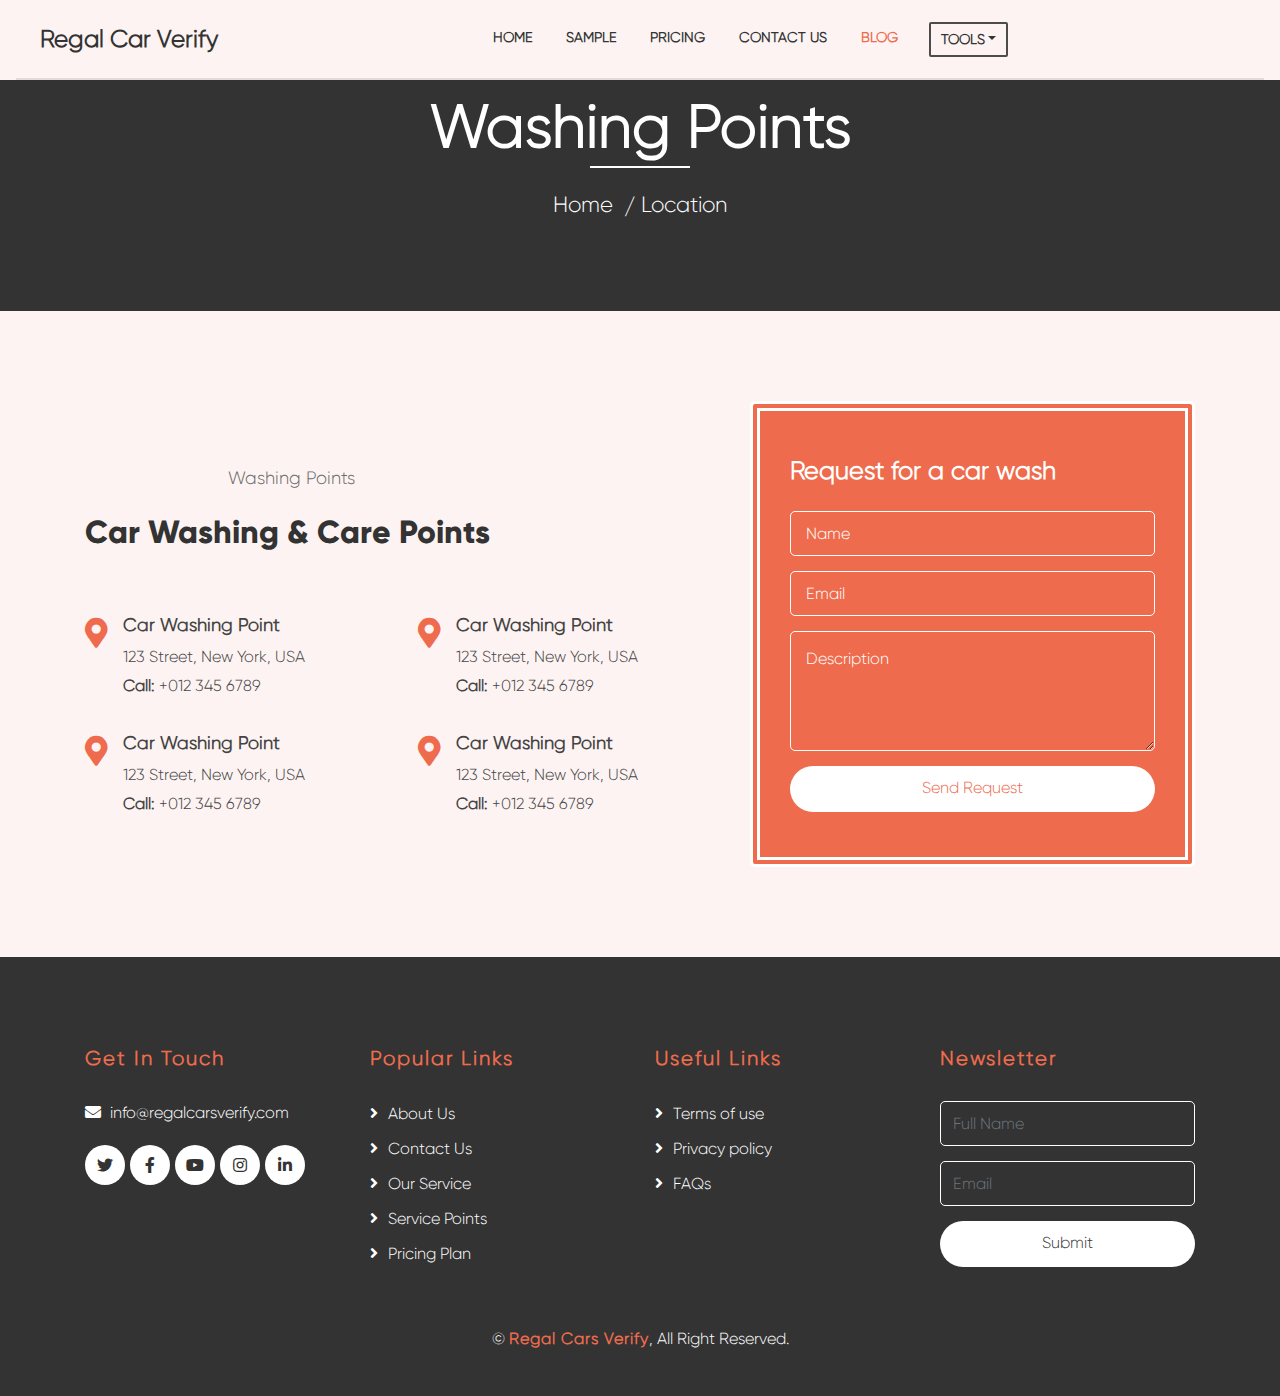
<file: location.html>
<!DOCTYPE html>
<html lang="en">
  <head>
    <meta charset="utf-8" />
    <title>AutoWash - Car Wash Website Template</title>
    <meta content="width=device-width, initial-scale=1.0" name="viewport" />
    <meta content="Free Website Template" name="keywords" />
    <meta content="Free Website Template" name="description" />

    <!-- Favicon -->
    <link href="img/favicon.ico" rel="icon" />

    <!-- Google Font -->
    <link
      href="https://fonts.googleapis.com/css2?family=Barlow:wght@400;500;600;700;800;900&display=swap"
      rel="stylesheet"
    />

    <!-- CSS Libraries -->
    <link
      href="https://stackpath.bootstrapcdn.com/bootstrap/4.4.1/css/bootstrap.min.css"
      rel="stylesheet"
    />
    <link
      href="https://cdnjs.cloudflare.com/ajax/libs/font-awesome/5.10.0/css/all.min.css"
      rel="stylesheet"
    />
    <link href="lib/flaticon/font/flaticon.css" rel="stylesheet" />
    <link href="lib/animate/animate.min.css" rel="stylesheet" />
    <link href="lib/owlcarousel/assets/owl.carousel.min.css" rel="stylesheet" />

    <!-- Template Stylesheet -->
    <link href="css/style.css" rel="stylesheet" />

        <!--Start of Tawk.to Script-->
        <script type="text/javascript">
          var Tawk_API=Tawk_API||{}, Tawk_LoadStart=new Date();
          (function(){
          var s1=document.createElement("script"),s0=document.getElementsByTagName("script")[0];
          s1.async=true;
          s1.src='https://embed.tawk.to/668bb5a4eaf3bd8d4d196aeb/1i28rr3tj';
          s1.charset='UTF-8';
          s1.setAttribute('crossorigin','*');
          s0.parentNode.insertBefore(s1,s0);
          })();
        </script>
        <!--End of Tawk.to Script-->
  </head>

  <body>
    <!-- Nav Bar Start -->
    <header class="header_section long_section px-0">
      <nav class="navbar navbar-expand-lg custom_nav-container">
        <a class="navbar-brand" href="index.html">
          <span> Regal Car Verify </span>
        </a>
        <button
          class="navbar-toggler"
          type="button"
          data-toggle="collapse"
          data-target="#navbarSupportedContent"
          aria-controls="navbarSupportedContent"
          aria-expanded="false"
          aria-label="Toggle navigation"
        >
          <span class=""> </span>
        </button>

        <div class="collapse navbar-collapse" id="navbarSupportedContent">
          <div
            class="d-flex mx-auto flex-column flex-lg-row align-items-center"
          >
            <ul class="navbar-nav">
              <li class="nav-item">
                <a class="nav-link" href="index.html"
                  >Home <span class="sr-only">(current)</span></a
                >
              </li>
              <li class="nav-item">
                <a class="nav-link" href="sample.html"> Sample</a>
              </li>

              <li class="nav-item">
                <a class="nav-link" href="blog.html">Pricing</a>
              </li>
              <li class="nav-item">
                <a class="nav-link" href="contact.html">Contact Us</a>
              </li>
              <li class="nav-item active">
                <a class="nav-link" href="blog.html">Blog</a>
              </li>
              <div class="ToolsNavItem nav-item dropdown">
                <a
                  href="#"
                  class="tool nav-link dropdown-toggle"
                  data-toggle="dropdown"
                  >Tools</a
                >
                <div class="dropdown-menu">
                  <a href="blog.html" class="dropdown-item">Blog Grid</a>
                  <a href="single.html" class="dropdown-item">Detail Page</a>
                  <a href="team.html" class="dropdown-item">Team Member</a>
                  <a href="booking.html" class="dropdown-item"
                    >Schedule Booking</a
                  >
                </div>
              </div>
            </ul>
          </div>
        </div>
      </nav>
    </header>
    <!-- Nav Bar End -->

    <!-- Page Header Start -->
    <div class="page-header">
      <div class="container">
        <div class="row">
          <div class="col-12">
            <h2>Washing Points</h2>
          </div>
          <div class="col-12">
            <a href="">Home</a>
            <a href="">Location</a>
          </div>
        </div>
      </div>
    </div>
    <!-- Page Header End -->

    <!-- Location Start -->
    <div class="location">
      <div class="container">
        <div class="row">
          <div class="col-lg-7">
            <div class="section-header text-left">
              <p>Washing Points</p>
              <h2>Car Washing & Care Points</h2>
            </div>
            <div class="row">
              <div class="col-md-6">
                <div class="location-item">
                  <i class="fa fa-map-marker-alt"></i>
                  <div class="location-text">
                    <h3>Car Washing Point</h3>
                    <p>123 Street, New York, USA</p>
                    <p><strong>Call:</strong>+012 345 6789</p>
                  </div>
                </div>
              </div>
              <div class="col-md-6">
                <div class="location-item">
                  <i class="fa fa-map-marker-alt"></i>
                  <div class="location-text">
                    <h3>Car Washing Point</h3>
                    <p>123 Street, New York, USA</p>
                    <p><strong>Call:</strong>+012 345 6789</p>
                  </div>
                </div>
              </div>
              <div class="col-md-6">
                <div class="location-item">
                  <i class="fa fa-map-marker-alt"></i>
                  <div class="location-text">
                    <h3>Car Washing Point</h3>
                    <p>123 Street, New York, USA</p>
                    <p><strong>Call:</strong>+012 345 6789</p>
                  </div>
                </div>
              </div>
              <div class="col-md-6">
                <div class="location-item">
                  <i class="fa fa-map-marker-alt"></i>
                  <div class="location-text">
                    <h3>Car Washing Point</h3>
                    <p>123 Street, New York, USA</p>
                    <p><strong>Call:</strong>+012 345 6789</p>
                  </div>
                </div>
              </div>
            </div>
          </div>
          <div class="col-lg-5">
            <div class="location-form">
              <h3>Request for a car wash</h3>
              <form>
                <div class="control-group">
                  <input
                    type="text"
                    class="form-control"
                    placeholder="Name"
                    required="required"
                  />
                </div>
                <div class="control-group">
                  <input
                    type="email"
                    class="form-control"
                    placeholder="Email"
                    required="required"
                  />
                </div>
                <div class="control-group">
                  <textarea
                    class="form-control"
                    placeholder="Description"
                    required="required"
                  ></textarea>
                </div>
                <div>
                  <button class="btn btn-custom" type="submit">
                    Send Request
                  </button>
                </div>
              </form>
            </div>
          </div>
        </div>
      </div>
    </div>
    <!-- Location End -->

    <!-- Footer Start -->
    <div class="footer">
      <div class="container">
        <div class="row">
          <div class="col-lg-3 col-md-6">
            <div class="footer-contact">
              <h2>Get In Touch</h2>
              <p><i class="fa fa-envelope"></i>info@regalcarsverify.com</p>
              <div class="footer-social">
                <a class="btn" href=""><i class="fab fa-twitter"></i></a>
                <a class="btn" href=""><i class="fab fa-facebook-f"></i></a>
                <a class="btn" href=""><i class="fab fa-youtube"></i></a>
                <a class="btn" href=""><i class="fab fa-instagram"></i></a>
                <a class="btn" href=""><i class="fab fa-linkedin-in"></i></a>
              </div>
            </div>
          </div>
          <div class="col-lg-3 col-md-6">
            <div class="footer-link">
              <h2>Popular Links</h2>
              <a href="about.html">About Us</a>
              <a href="contact.html">Contact Us</a>
              <a href="">Our Service</a>
              <a href="#service-points">Service Points</a>
              <a href="#pricing-plan">Pricing Plan</a>
            </div>
          </div>
          <div class="col-lg-3 col-md-6">
            <div class="footer-link">
              <h2>Useful Links</h2>
              <a href="terms-and-conditions.html">Terms of use</a>
              <a href="privacy-policy.html">Privacy policy</a>
              <a href="#FAQS">FAQs</a>
            </div>
          </div>
          <div class="col-lg-3 col-md-6">
            <div class="footer-newsletter">
              <h2>Newsletter</h2>
              <form>
                <input class="form-control" placeholder="Full Name" />
                <input class="form-control" placeholder="Email" />
                <button class="btn btn-custom">Submit</button>
              </form>
            </div>
          </div>
        </div>
      </div>
      <div class="container copyright">
        <p>
          &copy; <a href="https://regalcarsverify.com">Regal Cars Verify</a>, All Right Reserved. 
        </p>
      </div>
    </div>
    <!-- Footer End -->

    <!-- Back to top button -->
    <a href="#" class="back-to-top" style="margin-right: 120px;"><i class="fa fa-chevron-up"></i></a>

    <!-- Pre Loader -->
    <div id="loader" class="show">
      <div class="loader"></div>
    </div>

    <!-- JavaScript Libraries -->
    <script src="https://code.jquery.com/jquery-3.4.1.min.js"></script>
    <script src="https://stackpath.bootstrapcdn.com/bootstrap/4.4.1/js/bootstrap.bundle.min.js"></script>
    <script src="lib/easing/easing.min.js"></script>
    <script src="lib/owlcarousel/owl.carousel.min.js"></script>
    <script src="lib/waypoints/waypoints.min.js"></script>
    <script src="lib/counterup/counterup.min.js"></script>

    <!-- Contact Javascript File -->
    <script src="mail/jqBootstrapValidation.min.js"></script>
    <script src="mail/contact.js"></script>

    <!-- Template Javascript -->
    <script src="js/main.js"></script>
  </body>
</html>
</file>
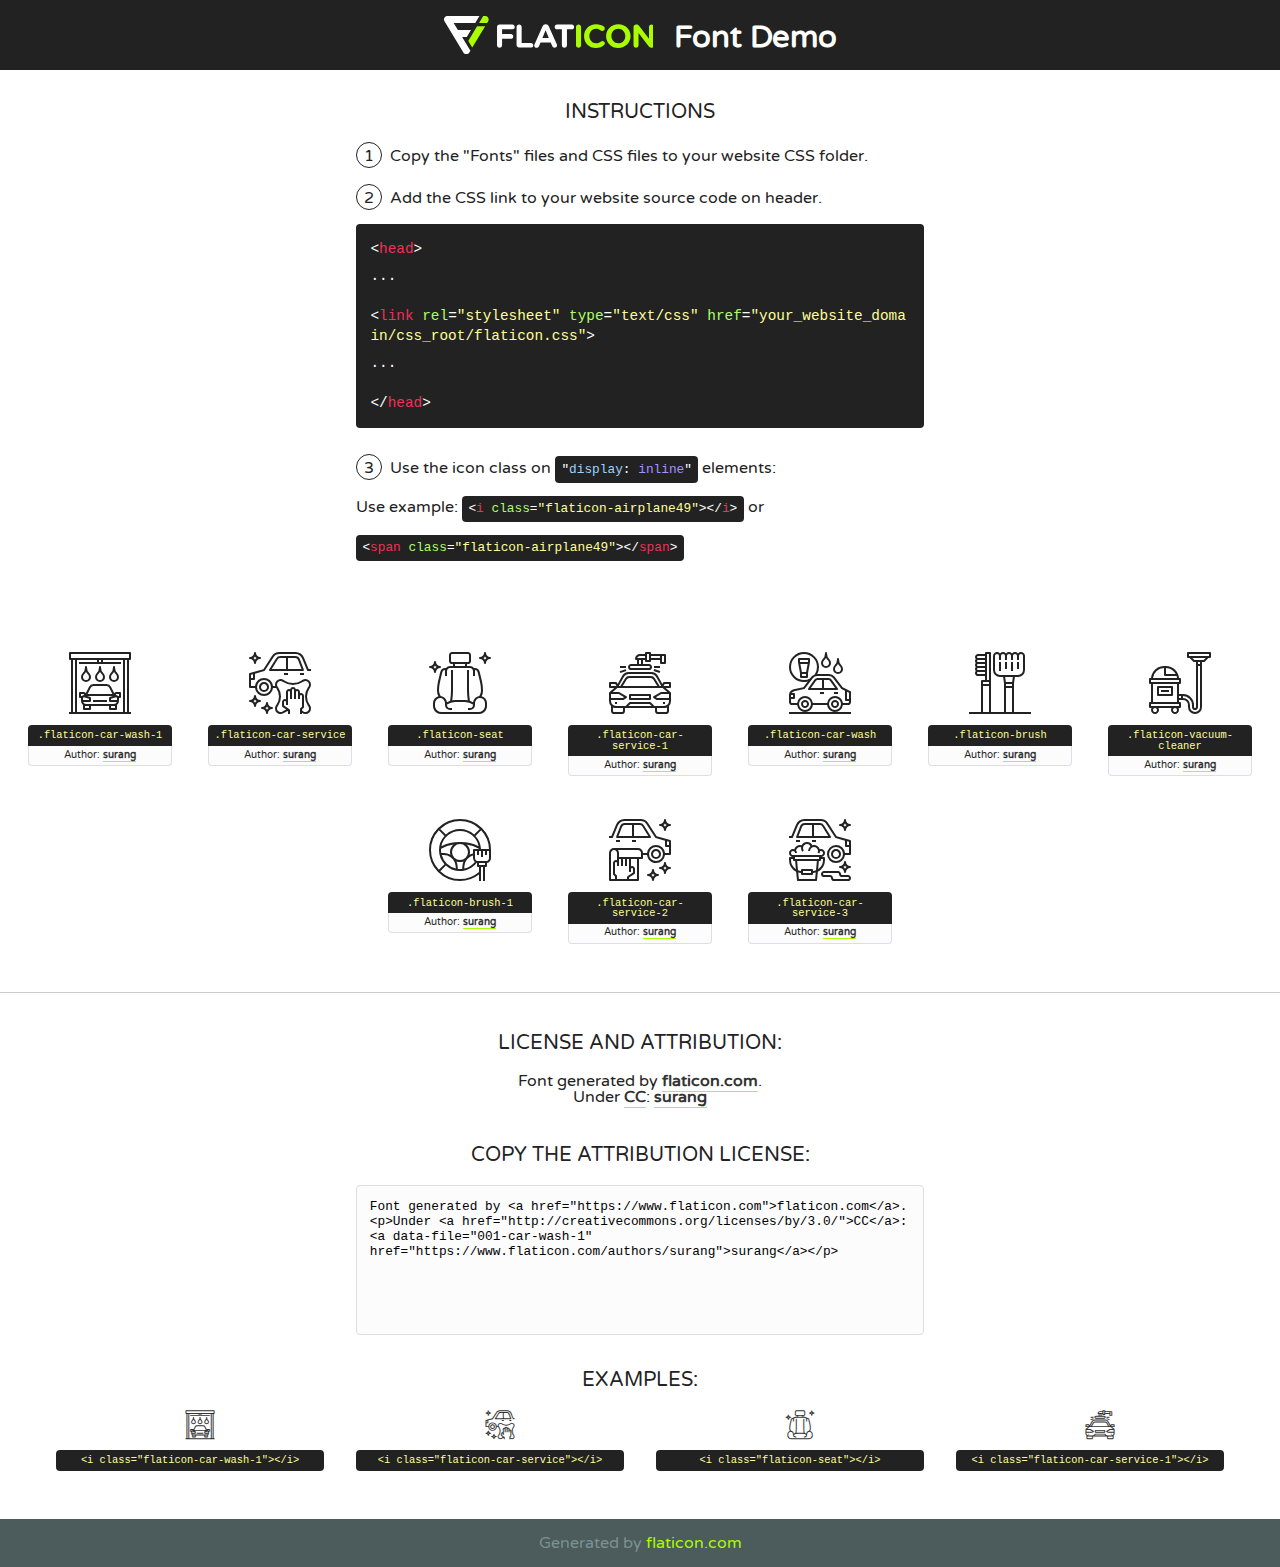
<file: lib/flaticon/font/flaticon.html>
<!DOCTYPE html>
<!--
  Flaticon icon font: Flaticon
  Creation date: 11/10/2020 08:08
-->
<html>
<!DOCTYPE html>
<html>

<head>
    <title>Flaticon WebFont</title>
    <link href="http://fonts.googleapis.com/css?family=Varela+Round" rel="stylesheet" type="text/css" />
    <link rel="stylesheet" type="text/css" href="flaticon.css">
    <meta charset="UTF-8">
    <style>
    html, body, div, span, applet, object, iframe,
    h1, h2, h3, h4, h5, h6, p, blockquote, pre,
    a, abbr, acronym, address, big, cite, code,
    del, dfn, em, img, ins, kbd, q, s, samp,
    small, strike, strong, sub, sup, tt, var,
    b, u, i, center,
    dl, dt, dd, ol, ul, li,
    fieldset, form, label, legend,
    table, caption, tbody, tfoot, thead, tr, th, td,
    article, aside, canvas, details, embed, 
    figure, figcaption, footer, header, hgroup, 
    menu, nav, output, ruby, section, summary,
    time, mark, audio, video {
        margin: 0;
        padding: 0;
        border: 0;
        font-size: 100%;
        font: inherit;
        vertical-align: baseline;
    }
    /* HTML5 display-role reset for older browsers */
    article, aside, details, figcaption, figure, 
    footer, header, hgroup, menu, nav, section {
        display: block;
    }
    body {
        line-height: 1;
    }
    ol, ul {
        list-style: none;
    }
    blockquote, q {
        quotes: none;
    }
    blockquote:before, blockquote:after,
    q:before, q:after {
        content: '';
        content: none;
    }
    table {
        border-collapse: collapse;
        border-spacing: 0;
    }
    body {
        font-family: 'Varela Round', Helvetica, Arial, sans-serif;
        font-size: 16px;
        color: #222;
    }
    a {
        color: #333;
        border-bottom: 1px solid #a9fd00;
        font-weight: bold;
        text-decoration: none;
    }
    * {
        -moz-box-sizing: border-box;
        -webkit-box-sizing: border-box;
        box-sizing: border-box;
        margin: 0;
        padding: 0;
    }
    [class^="flaticon-"]:before, [class*=" flaticon-"]:before, [class^="flaticon-"]:after, [class*=" flaticon-"]:after {
        font-family: Flaticon;
        font-size: 30px;
        font-style: normal;
        margin-left: 20px;
        color: #333;
    }
    .wrapper {
        max-width: 600px;
        margin: auto;
        padding: 0 1em;
    }
    .title {
        font-size: 1.25em;
        text-align: center;
        margin-bottom: 1em;
        text-transform: uppercase;
    }
    header {
        text-align: center;
        background-color: #222;
        color: #fff;
        padding: 1em;
    }
    header .logo {
        width: 210px;
        height: 38px;
        display: inline-block;
        vertical-align: middle;
        margin-right: 1em;
        border: none;
    }
    header strong {
        font-size: 1.95em;
        font-weight: bold;
        vertical-align: middle;
        margin-top: 5px;
        display: inline-block;
    }
    .demo {
        margin: 2em auto;
        line-height: 1.25em;
    }
    .demo ul li {
        margin-bottom: 1em;
    }
    .demo ul li .num {
        color: #222;
        border-radius: 20px;
        display: inline-block;
        width: 26px;
        padding: 3px;
        height: 26px;
        text-align: center;
        margin-right: 0.5em;
        border: 1px solid #222;
    }
    .demo ul li code {
        background-color: #222;
        border-radius: 4px;
        padding: 0.25em 0.5em;
        display: inline-block;
        color: #fff;
        font-family: Consolas,Monaco,Lucida Console,Liberation Mono,DejaVu Sans Mono,Bitstream Vera Sans Mono,Courier New, monospace;
        font-weight: lighter;
        margin-top: 1em;
        font-size: 0.8em;
        word-break: break-all;
    }
    .demo ul li code.big {
        padding: 1em;
        font-size: 0.9em;
    }
    .demo ul li code .red {
        color: #EF3159;
    }
    .demo ul li code .green {
        color: #ACFF65;
    }
    .demo ul li code .yellow {
        color: #FFFF99;
    }
    .demo ul li code .blue {
        color: #99D3FF;
    }
    .demo ul li code .purple {
        color: #A295FF;
    }
    .demo ul li code .dots {
        margin-top: 0.5em;
        display: block;
    }
    #glyphs {
        border-bottom: 1px solid #ccc;
        padding: 2em 0;
        text-align: center;
    }
    .glyph {
        display: inline-block;
        width: 9em;
        margin: 1em;
        text-align: center;
        vertical-align: top;
        background: #FFF;
    }
    .glyph .glyph-icon {
        padding: 10px;
        display: block;
        font-family:"Flaticon";
        font-size: 64px;
        line-height: 1;
    }
    .glyph .glyph-icon:before {
        font-size: 64px;
        color: #222;
        margin-left: 0;
    }
    .class-name {
        font-size: 0.65em;
        background-color: #222;
        color: #fff;
        border-radius: 4px 4px 0 0;
        padding: 0.5em;
        color: #FFFF99;
        font-family: Consolas,Monaco,Lucida Console,Liberation Mono,DejaVu Sans Mono,Bitstream Vera Sans Mono,Courier New, monospace;
    }
    .author-name {
        font-size: 0.6em;
        background-color: #fcfcfd;
        border: 1px solid #DEDEE4;
        border-top: 0;
        border-radius: 0 0 4px 4px;
        padding: 0.5em;
    }
    .class-name:last-child {
        font-size: 10px;
        color:#888;
    }
    .class-name:last-child a {
        font-size: 10px;
        color:#555;
    }
    .class-name:last-child a:hover {
        color:#a9fd00;
    }
    .glyph > input {
        display: block;
        width: 100px;
        margin: 5px auto;
        text-align: center;
        font-size: 12px;
        cursor: text;
    }
    .glyph > input.icon-input {
        font-family:"Flaticon";
        font-size: 16px;
        margin-bottom: 10px;
    }
    .attribution .title {
        margin-top: 2em;
    }
    .attribution textarea {
        background-color: #fcfcfd;
        padding: 1em;
        border: none;
        box-shadow: none;
        border: 1px solid #DEDEE4;
        border-radius: 4px;
        resize: none;
        width: 100%;
        height: 150px;
        font-size: 0.8em;
        font-family: Consolas,Monaco,Lucida Console,Liberation Mono,DejaVu Sans Mono,Bitstream Vera Sans Mono,Courier New, monospace;
        -webkit-appearance: none;
    }
    .iconsuse {
        margin: 2em auto;
        text-align: center;
        max-width: 1200px;
    }
    .iconsuse:after {
        content: '';
        display: table;
        clear: both;
    }
    .iconsuse .image {
        float: left;
        width: 25%;
        padding: 0 1em;
    }
    .iconsuse .image p {
        margin-bottom: 1em;
    }
    .iconsuse .image span {
        display: block;
        font-size: 0.65em;
        background-color: #222;
        color: #fff;
        border-radius: 4px;
        padding: 0.5em;
        color: #FFFF99;
        margin-top: 1em;
        font-family: Consolas,Monaco,Lucida Console,Liberation Mono,DejaVu Sans Mono,Bitstream Vera Sans Mono,Courier New, monospace;
    }
    #footer {
        text-align: center;
        background-color: #4C5B5C;
        color: #7c9192;
        padding: 1em;
    }
    #footer a {
        border: none;
        color: #a9fd00;
        font-weight: normal;
    }
    @media (max-width: 960px) {
        .iconsuse .image {
            width: 50%;
        }
    }
    @media (max-width: 560px) {
        .iconsuse .image {
            width: 100%;
        }
    }
    </style>
</head>

<body class="characters-off">

    <header>
        <a href="https://www.flaticon.com" target="_blank" class="logo">
            <svg version="1.1" xmlns="http://www.w3.org/2000/svg" xmlns:xlink="http://www.w3.org/1999/xlink" xmlns:a="http://ns.adobe.com/AdobeSVGViewerExtensions/3.0/" viewBox="0 0 560.875 102.036" enable-background="new 0 0 560.875 102.036" xml:space="preserve">
                <defs>
                </defs>
                <g>
                    <g class="letters">
                        <path fill="#ffffff" d="M141.596,29.675c0-3.777,2.985-6.767,6.764-6.767h34.438c3.426,0,6.15,2.728,6.15,6.15
                        c0,3.43-2.724,6.149-6.15,6.149h-27.674v13.091h23.719c3.429,0,6.151,2.724,6.151,6.15c0,3.43-2.723,6.149-6.151,6.149h-23.719
                        v17.574c0,3.773-2.986,6.761-6.764,6.761c-3.779,0-6.764-2.989-6.764-6.761V29.675z"></path>
                        <path fill="#ffffff" d="M193.844,29.149c0-3.781,2.985-6.767,6.764-6.767c3.776,0,6.763,2.985,6.763,6.767v42.957h25.039
                        c3.426,0,6.149,2.726,6.149,6.153c0,3.425-2.723,6.15-6.149,6.15h-31.802c-3.779,0-6.764-2.986-6.764-6.768V29.149z"></path>
                        <path fill="#ffffff" d="M241.891,75.71l21.438-48.407c1.492-3.341,4.215-5.357,7.906-5.357h0.792
                        c3.686,0,6.323,2.017,7.815,5.357l21.439,48.407c0.436,0.967,0.701,1.845,0.701,2.723c0,3.602-2.809,6.501-6.414,6.501
                        c-3.161,0-5.269-1.845-6.499-4.655l-4.132-9.661h-27.059l-4.301,10.102c-1.144,2.631-3.426,4.214-6.237,4.214
                        c-3.517,0-6.24-2.81-6.24-6.325C241.1,77.64,241.451,76.677,241.891,75.71z M279.932,58.666l-8.521-20.297l-8.526,20.297H279.932
                        z"></path>
                        <path fill="#ffffff" d="M314.864,35.387H301.86c-3.429,0-6.239-2.813-6.239-6.238c0-3.429,2.811-6.24,6.239-6.24h39.533
                        c3.426,0,6.237,2.811,6.237,6.24c0,3.425-2.811,6.238-6.237,6.238h-13.001v42.785c0,3.773-2.99,6.761-6.764,6.761
                        c-3.779,0-6.764-2.989-6.764-6.761V35.387z"></path>
                        <path fill="#A9FD00" d="M352.615,29.149c0-3.781,2.985-6.767,6.767-6.767c3.774,0,6.761,2.985,6.761,6.767v49.024
                        c0,3.773-2.987,6.761-6.761,6.761c-3.781,0-6.767-2.989-6.767-6.761V29.149z"></path>
                        <path fill="#A9FD00" d="M374.132,53.836v-0.179c0-17.481,13.178-31.801,32.065-31.801c9.22,0,15.459,2.458,20.557,6.238
                        c1.402,1.054,2.637,2.985,2.637,5.357c0,3.692-2.985,6.59-6.681,6.59c-1.845,0-3.071-0.702-4.044-1.319
                        c-3.776-2.813-7.729-4.393-12.562-4.393c-10.364,0-17.831,8.611-17.831,19.154v0.173c0,10.542,7.291,19.329,17.831,19.329
                        c5.715,0,9.492-1.756,13.359-4.834c1.049-0.874,2.458-1.491,4.039-1.491c3.429,0,6.325,2.813,6.325,6.236
                        c0,2.106-1.056,3.78-2.282,4.834c-5.539,4.834-12.036,7.733-21.878,7.733C387.572,85.464,374.132,71.493,374.132,53.836z"></path>
                        <path fill="#A9FD00" d="M433.009,53.836v-0.179c0-17.481,13.79-31.801,32.766-31.801c18.981,0,32.592,14.143,32.592,31.628v0.173
                        c0,17.483-13.785,31.807-32.769,31.807C446.625,85.464,433.009,71.32,433.009,53.836z M484.224,53.836v-0.179
                        c0-10.539-7.725-19.326-18.626-19.326c-10.893,0-18.449,8.611-18.449,19.154v0.173c0,10.542,7.73,19.329,18.626,19.329
                        C476.676,72.986,484.224,64.378,484.224,53.836z"></path>
                        <path fill="#A9FD00" d="M506.233,29.321c0-3.774,2.99-6.763,6.767-6.763h1.401c3.252,0,5.183,1.583,7.029,3.953l26.093,34.265
                        V29.059c0-3.692,2.99-6.677,6.681-6.677c3.683,0,6.671,2.985,6.671,6.677v48.934c0,3.78-2.987,6.765-6.764,6.765h-0.436
                        c-3.257,0-5.188-1.581-7.034-3.953l-27.056-35.492v32.944c0,3.687-2.985,6.676-6.678,6.676c-3.683,0-6.673-2.989-6.673-6.676
                        V29.321z"></path>
                    </g>
                    <g class="insignia">
                        <path fill="#ffffff" d="M48.372,56.137h12.517l11.156-18.537H37.186L25.688,18.539h57.825L94.668,0H9.271
                        C5.925,0,2.842,1.801,1.198,4.716c-1.644,2.907-1.593,6.482,0.134,9.343l50.38,83.501c1.678,2.781,4.689,4.476,7.938,4.476
                        c3.246,0,6.257-1.695,7.935-4.476l2.898-4.804L48.372,56.137z"></path>
                        <g class="i">
                            <path fill="#A9FD00" d="M93.575,18.539h0.031v0.004l21.652,0.004l2.705-4.488c1.727-2.861,1.778-6.436,0.133-9.343
                            C116.454,1.801,113.371,0,110.026,0h-5.294L93.575,18.539z"></path>
                            <polygon fill="#A9FD00" points="88.291,27.356 64.725,66.486 75.519,84.404 109.942,27.356"></polygon>
                        </g>
                    </g>
                </g>
            </svg>
        </a>
        <strong>Font Demo</strong>
    </header>


    <section class="demo wrapper">

        <p class="title">Instructions</p>

        <ul>
            <li>
                <span class="num">1</span>Copy the "Fonts" files and CSS files to your website CSS folder.
            </li>
            <li>
                <span class="num">2</span>Add the CSS link to your website source code on header.
                <code class="big">
                    &lt;<span class="red">head</span>&gt;
                    <br/><span class="dots">...</span>
                    <br/>&lt;<span class="red">link</span> <span class="green">rel</span>=<span class="yellow">"stylesheet"</span> <span class="green">type</span>=<span class="yellow">"text/css"</span> <span class="green">href</span>=<span class="yellow">"your_website_domain/css_root/flaticon.css"</span>&gt;
                    <br/><span class="dots">...</span>
                    <br/>&lt;/<span class="red">head</span>&gt;
                </code>
            </li>

            <li>
                <p>
                    <span class="num">3</span>Use the icon class on <code>"<span class="blue">display</span>:<span class="purple"> inline</span>"</code> elements:
                    <br />
                    Use example: <code>&lt;<span class="red">i</span> <span class="green">class</span>=<span class="yellow">&quot;flaticon-airplane49&quot;</span>&gt;&lt;/<span class="red">i</span>&gt;</code> or <code>&lt;<span class="red">span</span> <span class="green">class</span>=<span class="yellow">&quot;flaticon-airplane49&quot;</span>&gt;&lt;/<span class="red">span</span>&gt;</code>
            </li>
        </ul>

    </section>




   <section id="glyphs">          
    
      
        <div class="glyph"><div class="glyph-icon flaticon-car-wash-1"></div>
            <div class="class-name">.flaticon-car-wash-1</div>
            <div class="author-name">Author: <a data-file="001-car-wash-1" href="https://www.flaticon.com/authors/surang">surang</a> </div> 
        </div>        
        
        <div class="glyph"><div class="glyph-icon flaticon-car-service"></div>
            <div class="class-name">.flaticon-car-service</div>
            <div class="author-name">Author: <a data-file="002-car-service" href="https://www.flaticon.com/authors/surang">surang</a> </div> 
        </div>        
        
        <div class="glyph"><div class="glyph-icon flaticon-seat"></div>
            <div class="class-name">.flaticon-seat</div>
            <div class="author-name">Author: <a data-file="003-seat" href="https://www.flaticon.com/authors/surang">surang</a> </div> 
        </div>        
        
        <div class="glyph"><div class="glyph-icon flaticon-car-service-1"></div>
            <div class="class-name">.flaticon-car-service-1</div>
            <div class="author-name">Author: <a data-file="004-car-service-1" href="https://www.flaticon.com/authors/surang">surang</a> </div> 
        </div>        
        
        <div class="glyph"><div class="glyph-icon flaticon-car-wash"></div>
            <div class="class-name">.flaticon-car-wash</div>
            <div class="author-name">Author: <a data-file="005-car-wash" href="https://www.flaticon.com/authors/surang">surang</a> </div> 
        </div>        
        
        <div class="glyph"><div class="glyph-icon flaticon-brush"></div>
            <div class="class-name">.flaticon-brush</div>
            <div class="author-name">Author: <a data-file="006-brush" href="https://www.flaticon.com/authors/surang">surang</a> </div> 
        </div>        
        
        <div class="glyph"><div class="glyph-icon flaticon-vacuum-cleaner"></div>
            <div class="class-name">.flaticon-vacuum-cleaner</div>
            <div class="author-name">Author: <a data-file="007-vacuum-cleaner" href="https://www.flaticon.com/authors/surang">surang</a> </div> 
        </div>        
        
        <div class="glyph"><div class="glyph-icon flaticon-brush-1"></div>
            <div class="class-name">.flaticon-brush-1</div>
            <div class="author-name">Author: <a data-file="008-brush-1" href="https://www.flaticon.com/authors/surang">surang</a> </div> 
        </div>        
        
        <div class="glyph"><div class="glyph-icon flaticon-car-service-2"></div>
            <div class="class-name">.flaticon-car-service-2</div>
            <div class="author-name">Author: <a data-file="009-car-service-2" href="https://www.flaticon.com/authors/surang">surang</a> </div> 
        </div>        
        
        <div class="glyph"><div class="glyph-icon flaticon-car-service-3"></div>
            <div class="class-name">.flaticon-car-service-3</div>
            <div class="author-name">Author: <a data-file="010-car-service-3" href="https://www.flaticon.com/authors/surang">surang</a> </div> 
        </div>        
        

    </section>



    <section class="attribution wrapper"   style="text-align:center;">

      <div class="title">License and attribution:</div><div class="attrDiv">Font generated by <a href="https://www.flaticon.com">flaticon.com</a>. <div><p>Under <a href="http://creativecommons.org/licenses/by/3.0/">CC</a>: <a data-file="001-car-wash-1" href="https://www.flaticon.com/authors/surang">surang</a></p>  </div>
      </div>
      <div class="title">Copy the Attribution License:</div>

    <textarea onclick="this.focus();this.select();">Font generated by &lt;a href=&quot;https://www.flaticon.com&quot;&gt;flaticon.com&lt;/a&gt;. <p>Under <a href="http://creativecommons.org/licenses/by/3.0/">CC</a>: <a data-file="001-car-wash-1" href="https://www.flaticon.com/authors/surang">surang</a></p>  
     </textarea>

    </section>

    <section class="iconsuse">

          <div class="title">Examples:</div>            
             
            <div class="image">
                <p>
                    <i class="glyph-icon flaticon-car-wash-1"></i> 
                    <span>&lt;i class=&quot;flaticon-car-wash-1&quot;&gt;&lt;/i&gt;</span>
                </p>
            </div>
            
            <div class="image">
                <p>
                    <i class="glyph-icon flaticon-car-service"></i> 
                    <span>&lt;i class=&quot;flaticon-car-service&quot;&gt;&lt;/i&gt;</span>
                </p>
            </div>
            
            <div class="image">
                <p>
                    <i class="glyph-icon flaticon-seat"></i> 
                    <span>&lt;i class=&quot;flaticon-seat&quot;&gt;&lt;/i&gt;</span>
                </p>
            </div>
            
            <div class="image">
                <p>
                    <i class="glyph-icon flaticon-car-service-1"></i> 
                    <span>&lt;i class=&quot;flaticon-car-service-1&quot;&gt;&lt;/i&gt;</span>
                </p>
            </div>
                       
        </div>
                            
    </section>

<div id="footer">
    <div>Generated by <a href="https://www.flaticon.com">flaticon.com</a>
    </div>
</div>



</body>
</html>
</file>
<file: lib/flaticon/font/flaticon.css>
/*
  	Flaticon icon font: Flaticon
  	Creation date: 11/10/2020 08:08
  	*/

@font-face {
  font-family: "Flaticon";
  src: url("./Flaticon.eot");
  src: url("./Flaticon.eot?#iefix") format("embedded-opentype"),
       url("./Flaticon.woff2") format("woff2"),
       url("./Flaticon.woff") format("woff"),
       url("./Flaticon.ttf") format("truetype"),
       url("./Flaticon.svg#Flaticon") format("svg");
  font-weight: normal;
  font-style: normal;
}

@media screen and (-webkit-min-device-pixel-ratio:0) {
  @font-face {
    font-family: "Flaticon";
    src: url("./Flaticon.svg#Flaticon") format("svg");
  }
}

[class^="flaticon-"]:before, [class*=" flaticon-"]:before,
[class^="flaticon-"]:after, [class*=" flaticon-"]:after {   
  font-family: Flaticon;
        font-size: 20px;
font-style: normal;
margin-left: 20px;
}

.flaticon-car-wash-1:before { content: "\f100"; }
.flaticon-car-service:before { content: "\f101"; }
.flaticon-seat:before { content: "\f102"; }
.flaticon-car-service-1:before { content: "\f103"; }
.flaticon-car-wash:before { content: "\f104"; }
.flaticon-brush:before { content: "\f105"; }
.flaticon-vacuum-cleaner:before { content: "\f106"; }
.flaticon-brush-1:before { content: "\f107"; }
.flaticon-car-service-2:before { content: "\f108"; }
.flaticon-car-service-3:before { content: "\f109"; }
</file>
<file: css/style.css>
/*******************************/
/********* General CSS *********/
/*******************************/
@font-face {
  font-family: "Gilroy";
  src: url("/gilroy/Gilroy-FREE/Gilroy-Light.otf") format("opentype"),
    url("/gilroy/Gilroy-FREE/Gilroy-ExtraBold.otf") format("opentype");
}
@font-face {
  font-family: "Gilroy-Bold";
  src: url("/gilroy/Gilroy-FREE/Gilroy-ExtraBold.otf") format("opentype");
}

:root {
  --radius: 240px;
}
html {
  scroll-behavior: smooth;
}
/* Hide the default scrollbar */
::-webkit-scrollbar {
  width: 10px;
}
/* Track */
::-webkit-scrollbar-track {
  background: #fdf3f2;
  border-radius: 10px;
}
/* Handle */
::-webkit-scrollbar-thumb {
  background: #acacac;
  border-radius: 5px;
}

body {
  color: #444444;
  font-weight: 400;
  background: #fdf3f2;
  overflow-x: hidden;
  font-family: "Gilroy", "Poppins", sans-serif;
}

a {
  color: #333333;
  transition: 0.3s;
}

a:hover,
a:active,
a:focus {
  color: #ee6c4d;
  outline: none;
  text-decoration: none;
}

.btn.btn-custom {
  padding: 10px 30px 12px 30px;
  text-align: center;
  font-size: 16px;
  font-weight: 500;
  color: #ffffff;
  background: #ee6c4d;
  border: none;
  border-radius: 60px;
  box-shadow: inset 0 0 0 0 #333333;
  transition: ease-out 0.5s;
  -webkit-transition: ease-out 0.5s;
  -moz-transition: ease-out 0.5s;
}

.btn.btn-custom:hover {
  background: #333333;
  box-shadow: inset 200px 0 0 0 #333333;
}

.btn:focus,
.form-control:focus {
  box-shadow: none;
}

.container-fluid {
  max-width: 1366px;
}

[class^="flaticon-"]:before,
[class*=" flaticon-"]:before,
[class^="flaticon-"]:after,
[class*=" flaticon-"]:after {
  font-size: inherit;
  margin-left: 0;
}

.navbar.sticky {
  position: fixed;
  top: 0;
  width: 100%;
  z-index: 1000;
  background: #fff;
  margin: 0;
  padding-inline: 1rem;
}
.slider_section {
  transition: all 0.3 ease;
}
.heroPage {
  margin-top: 9rem;
}

.circle-animation {
  animation: circularMotion 10s ease alternate infinite;
}
.circle-animation-b {
  animation: circularMotionb 10s ease alternate infinite;
}
@keyframes circularMotion {
  0% {
    transform: translateX(calc(var(--radius) * 0)) translateZ(0);
  }
  50% {
    transform: translateX(calc(var(--radius) * 0.5)) translateZ(0);
  }
  100% {
    transform: translateX(calc(var(--radius) * 0)) translateZ(0);
  }
}
@keyframes circularMotionb {
  0% {
    transform: translateX(0) translateY(0);
  }
  50% {
    transform: translateX(calc(var(--radius) * -0.5)) translateY(0);
  }
  100% {
    transform: translateX(0) translateY(0);
  }
}

/**********************************/
/****** Loader & Back to Top ******/
/**********************************/
#loader {
  position: fixed;
  top: 0;
  right: 0;
  bottom: 0;
  left: 0;
  display: flex;
  align-items: center;
  justify-content: center;
  background: #ffffff;
  opacity: 0;
  visibility: hidden;
  -webkit-transition: opacity 0.3s ease-out, visibility 0s linear 0.3s;
  -o-transition: opacity 0.3s ease-out, visibility 0s linear 0.3s;
  transition: opacity 0.3s ease-out, visibility 0s linear 0.3s;
  z-index: 999;
}

#loader.show {
  -webkit-transition: opacity 0.6s ease-out, visibility 0s linear 0s;
  -o-transition: opacity 0.6s ease-out, visibility 0s linear 0s;
  transition: opacity 0.6s ease-out, visibility 0s linear 0s;
  visibility: visible;
  opacity: 1;
  display: flex;
  flex-direction: column;
}
.show span {
  margin-top: 0.6rem;
  font-weight: 700;
  font-size: 35px;
}

#loader .loader {
  position: relative;
  width: 45px;
  height: 45px;
  border: 5px solid #dddddd;
  border-top: 5px solid #ee6c4d;
  border-radius: 50%;
  -webkit-animation: spin 2s linear infinite;
  animation: spin 2s linear infinite;
  position: relative;
}

@-webkit-keyframes spin {
  0% {
    -webkit-transform: rotate(0deg);
  }
  100% {
    -webkit-transform: rotate(360deg);
  }
}

@keyframes spin {
  0% {
    transform: rotate(0deg);
  }
  100% {
    transform: rotate(360deg);
  }
}

.back-to-top {
  display: none;
  width: 60px;
  height: 60px;

  background-color: #333;
  fill: #fff;
  border-radius: 50px;
  text-decoration: none;
  position: fixed;
  bottom: 20px;
  right: 20px;
  z-index: 9;
  transition: all 0.5s;
  animation: bounce 0.4s infinite alternate;
  cursor: pointer;
}
.back-to-top svg {
  font-size: 18px;
  height: 30px;
  position: relative;
  top: 50%;
  left: 50%;
  transform: translate(-50%, -50%);
  font-weight: 100;
}
.back-to-top:hover {
  background-color: #ee6c4d;
  fill: #333333;
  transform: scale(1.1);
}
@keyframes bounce {
  0% {
    transform: translateY(0px);
  }
  100% {
    transform: translateY(-10px);
  }
}

/**********************************/
/*********** main page of both nav and heroPage CSS **********/
/**********************************/

.hero_area {
  min-height: 80vh;
  position: relative;
  display: -webkit-box;
  display: -ms-flexbox;
  display: flex;
  -webkit-box-orient: vertical;
  -webkit-box-direction: normal;
  -ms-flex-direction: column;
  flex-direction: column;
}

.sub_page .hero_area {
  min-height: auto;
}

/**********************************/
/*********** Nav Bar CSS **********/
/**********************************/

.header_section {
  background-color: #fdf3f2;
  position: fixed;
  top: 0;
  left: 0;
  right: 0;
  z-index: 99999;
}
.navbar {
  min-height: 5rem;
  align-items: center;
  margin-inline: 1rem;
  border-bottom: 2px solid rgba(0, 0, 0, 0.1);
}

.header_section .container-fluid {
  padding-right: 25px;
  padding-left: 25px;
}

.header_section .nav_container {
  margin: 0 auto;
}

.custom_nav-container .navbar-nav .nav-item .nav-link {
  padding: 5px 10px;
  margin: 0px 7px;
  text-align: center;
  text-transform: uppercase;
  font-size: 14px;
  font-weight: 700;
  color: #333333;
  border-radius: 2px;
}

.custom_nav-container .navbar-nav .nav-item .nav-link:hover,
.dropdown-item:hover .ToolsNavItem .tool {
  background: rgba(0, 0, 0, 0.04);
  color: #ee6c4d;
}
.custom_nav-container .navbar-nav .nav-item.active .nav-link {
  padding: 5px 10px;
  margin: 0px 7px;
  text-align: center;
  text-transform: uppercase;
  font-size: 14px;
  font-weight: 700;
  color: #ee6c4d;
}
.dropdown-item:hover {
  color: #ee6c4d;
}
.dropdown-item.active {
  background: #ee6c4d;
}
.ToolsNavItem .tool {
  border: 2px solid #4d4c4c;
  margin: 0;
}
.ToolsNavItem .tool:hover {
  border: 2px solid #ee6c4d;
}

.custom_nav-container .ToolsNavItem {
  margin: 0 7px;
}

a,
a:hover,
a:focus {
  text-decoration: none;
}

a:hover,
a:focus {
  color: initial;
}

.btn,
.btn:focus {
  outline: none !important;
  -webkit-box-shadow: none;
  box-shadow: none;
}

.custom_nav-container .nav_search-btn {
  width: 35px;
  height: 35px;
  padding: 0;
  border: none;
}
.navbar-brand {
  position: relative;
  width: max-content;
  margin-left: 1.5rem;
}
.navbar-brand #header-circle {
  position: absolute;
  top: 50%;
  transform: translate(-50%, -50%);
  left: 0;
  height: 30px;
  width: 30px;
  border-radius: 50px;
  background-color: #ee6d4d88;
  z-index: -1;
}
.navbar-brand span {
  font-size: 24px;
  font-weight: 700;
  color: #333333;
  font-family: "Gilroy";
  z-index: 1;
}

.custom_nav-container {
  z-index: 99999;
  padding: 5px 0;
}

.custom_nav-container .navbar-toggler {
  outline: 0;
  border: 0;
}

.custom_nav-container .navbar-toggler {
  padding: 0;
  width: 37px;
  height: 42px;
  -webkit-transition: all 0.3s;
  transition: all 0.3s;
}

.custom_nav-container .navbar-toggler span {
  display: block;
  width: 32px;
  height: 4px;
  background-color: #000000;
  border-radius: 15px;
  margin: 7px 0;
  -webkit-transition: all 0.3s;
  transition: all 0.3s;
  position: relative;
  transition: all 0.3s;
}

.custom_nav-container .navbar-toggler span::before,
.custom_nav-container .navbar-toggler span::after {
  content: "";
  position: absolute;
  left: 0;
  height: 100%;
  width: 100%;
  background-color: #000000;
  border-radius: 15px;
  top: -10px;
  -webkit-transition: all 0.3s;
  transition: all 0.3s;
}

.custom_nav-container .navbar-toggler span::after {
  top: 10px;
}

.custom_nav-container .navbar-toggler[aria-expanded="true"] {
  -webkit-transform: rotate(360deg);
  transform: rotate(360deg);
}

.custom_nav-container .navbar-toggler[aria-expanded="true"] span {
  -webkit-transform: rotate(45deg);
  transform: rotate(45deg);
}

.custom_nav-container .navbar-toggler[aria-expanded="true"] span::before,
.custom_nav-container .navbar-toggler[aria-expanded="true"] span::after {
  -webkit-transform: rotate(90deg);
  transform: rotate(90deg);
  top: 0;
}

.quote_btn-container {
  display: -webkit-box;
  display: -ms-flexbox;
  display: flex;
  justify-content: center;
  -webkit-box-align: center;
  -ms-flex-align: center;
  align-items: center;
  width: max-content;
  height: 4rem;
  gap: 1rem;
}
.quote_btn-container a:nth-child(1) {
  background-color: #fff;
  border: 2px solid #333333;
}
.quote_btn-container a:nth-child(1):hover {
  background-color: #333333;
  color: #ffffff;
  /* border: 2px solid #333333; */
}
.quote_btn-container a:nth-child(2) {
  background: #333333;
  color: #fff;
}
.quote_btn-container a:nth-child(2):hover {
  background: #ffffff;
  color: #333333;
}
.quote_btn-container a {
  border: 2px solid #333333;
  padding: 8px 24px;
  width: 110px;
  display: flex;
  align-items: center;
  justify-content: center;
  gap: 1rem;
  align-items: center;
}
.quote_btn-container a span {
  font-size: 1rem;
  font-weight: 600;
}

.quote_btn-container a i {
  color: #fff;
  transition: transform 0.3s ease;
}

@media screen and (max-width: 992px) {
  .quote_btn-container {
    margin-top: 1.5rem;
  }
  .quote_btn-container a {
    padding: 10 20px;
  }
  .quote_btn-container a:nth-child(1) {
    background-color: transparent;
    border: 1.5px solid #000;
  }
  .quote_btn-container a:nth-child(2) {
    background: #000;
    color: #fff;
  }
  .show span {
    margin-top: 0rem;
    font-weight: 700;
    font-size: 20px;
  }
  .quote_btn-container {
    width: 100%;
    height: 4rem;
  }

  .navbar {
    min-height: auto;
  }
}
/*******************************/
/************ Form *************/
.form {
  width: 90%;
  display: flex;
  justify-content: center;
  align-items: center;
  padding: 30px 0px;
  background-color: #ee6d4d1e;
  border-radius: 6px;
}
.form_content {
  display: flex;
  flex-direction: column;
  gap: 10px;
  opacity: 1;
}
.form_heading {
  font-size: 24px;
  font-weight: bolder;
  letter-spacing: 0.7px;
  text-align: start;
  color: black;
}
.form_row {
  width: 100%;
  display: flex;
  justify-content: space-between;
  align-items: center;
}
.form_input {
  width: 48%;
  display: flex;
  flex-direction: column;
  align-items: flex-start;
}
.form_input label {
  font-size: 16px;
  font-weight: 500;
  margin-bottom: 2px;
}
.form_input input {
  width: 100%;
  border: none;
  outline: none;
  padding: 4px 8px;
  border-radius: 2px;
}
.form_packages {
  display: flex;
  flex-direction: column;
  justify-content: flex-start;
  align-items: flex-start;
}
.package_list {
  width: 100%;
  padding: 4px 10px;
  background-color: white;
  border-radius: 4px;
  margin-bottom: 10px;
  display: flex;
  justify-content: flex-start;
  align-items: center;
}
.package_list input {
  width: 18px;
  height: 18px;
  cursor: pointer;
}
.package_list label {
  margin: 0;
  margin-left: 10px;
  cursor: pointer;
}
.form_action_container {
  width: 100%;
  display: flex;
  justify-content: center;
  align-items: center;
  margin-top: 20px;
}
.form_action {
  width: 60%;
  border: none;
  background-color: black;
  color: white;
  font-size: 16px;
  font-weight: bold;
  border-radius: 4px;
  padding: 8px 12px;
  letter-spacing: 1.3px;
}
@media only screen and (max-width: 480px) {
  .form {
    width: 98%;
  }
  .form_row {
    width: 100%;
    flex-direction: column;
    justify-content: space-between;
    align-items: flex-start;
    gap: 10px;
  }
  .form_input {
    width: 100%;
    display: flex;
    flex-direction: column;
    align-items: flex-start;
  }
}
.company_logo_container {
  width: 100%;
  padding: 50px 20px;
  background-color: white;
  display: flex;
  justify-content: space-around;
  align-items: center;
  flex-wrap: wrap;
  gap: 20px;
}

/*******************************/
/* **********Flag Slider********/

@keyframes scroll {
  0% {
    transform: translateX(0);
  }
  100% {
    transform: translateX(calc(-250px * 7));
  }
}

.slider {
  background: transparent;
  height: 110px;
  padding: 5px 0px;
  margin: auto;
  overflow: hidden;
  position: relative;
  width: 100%;
  margin-bottom: 80px;
  &::before,
  &::after {
    content: "";
    height: 100px;
    position: absolute;
    width: 200px;
    z-index: 2;
    background: linear-gradient(
      to right,
      rgba(255, 255, 255, 0) 0%,
      rgba(255, 255, 255, 0) 100%
    );
  }

  &::after {
    right: 0;
    top: 0;
    transform: rotateZ(180deg);
  }

  &::before {
    left: 0;
    top: 0;
  }

  .slide-track {
    animation: scroll 40s linear infinite;
    display: flex;
    width: calc(250px * 14);
  }

  .slide {
    height: 100px;
    width: 250px;
  }
}
/*******************************/
/********** Hero CSS ***********/
/*******************************/
.slider_section {
  display: flex;
  -webkit-box-align: center;
  -ms-flex-align: center;
  align-items: center;
  position: relative;
  padding-top: 0rem;
  height: 130vh;
  background-color: #fdf3f2;
  /* margin-top: 5rem; */
}
.slider_section .heroContainer {
  width: 100%;
  height: 100%;
  padding-left: 5rem;
  display: flex;
}
.col-md-5 {
  padding: 0;
}

.slider_section .row {
  height: 100%;
  width: 100%;
  -webkit-box-align: center;
  -ms-flex-align: center;
  align-items: center;
  justify-content: center;
  padding-left: 3.5rem;
}

.slider_section .detail-box h1 {
  font-family: "Gilroy-Bold";
  font-weight: 700;
  margin-bottom: 0;
  color: #333333;
}
.slider_section .detail-box h1:nth-child(2) {
  margin-top: 5px;
}
.detail-box h1 .underline {
  position: relative;
  padding: 7px;
  background-color: #ee6c4d;
  color: #ffffff;
  border-radius: 50%;
}
.detail-box h1 .underline::after {
  content: "";
  width: 100%;
  height: 100%;
  position: absolute;
  bottom: -3px;
  left: 0;
  border-radius: 50%;
}

.slider_section .detail-box p {
  margin: 15px 0px;
  font-size: 16px;
  font-weight: 400;
  line-height: 1.5;
  color: #6b6b6b;
  word-spacing: 3px;
}

.slider_section .detail-box .btn-box {
  display: -webkit-box;
  display: -ms-flexbox;
  display: flex;
  margin: 0 -5px;
}

.slider_section .detail-box .btn-box a {
  margin: 5px;
  text-align: center;
  width: 165px;
}

.slider_section .detail-box .btn-box .btn1 {
  display: inline-block;
  padding: 10px 15px;
  background-color: #ee6c4d;
  color: #ffffff;
  border-radius: 0;
  border: 1px solid #ee6c4d;
  -webkit-transition: all 0.2s;
  transition: all 0.2s;
}

.slider_section .detail-box .btn-box .btn1:hover {
  background-color: transparent;
  color: #ee6c4d;
}

.slider_section .detail-box .btn-box .btn2 {
  display: inline-block;
  padding: 10px 15px;
  background-color: #6bb7be;
  color: #ffffff;
  border-radius: 0;
  border: 1px solid #6bb7be;
  -webkit-transition: all 0.2s;
  transition: all 0.2s;
}

.slider_section .detail-box .btn-box .btn2:hover {
  background-color: transparent;
  color: #6bb7be;
}
.slider_section .img-box {
  display: flex;
  justify-content: center;
  position: relative;
}

.img-box span {
  position: absolute;
  bottom: 0;
  right: -10px;
  background-color: #ee6c4d;
  border-radius: 30px;
  height: 95%;
  width: 70%;
  z-index: 1;
}

.slider_section .img-box img {
  position: relative;
  z-index: 2; /* img on top of the span */
  max-width: 100%;
  height: auto;
  position: relative;
  animation: moveUpDown 5s infinite cubic-bezier(0.77, 0, 0.175, 1);
}

/* For Modal */
#overlay {
  position: fixed;
  top: 0;
  left: 0;
  width: 100%;
  height: 100%;
  background-color: rgba(0, 0, 0, 0.5); /* Semi-transparent black overlay */
  backdrop-filter: blur(4px); /* Apply blur effect to the overlay */
  z-index: 9999999; /* Ensure the overlay is above other content */
  display: none;
}

/* Modal Styling */
.modal {
  position: fixed;
  top: 0;
  left: 0;
  right: 0;
  width: 100vw;
  height: 100vh;
  border: 1px solid #444444;
  z-index: 9999999;
}

.modal-dialog {
  min-width: 100vw !important;
  max-height: 100vh;
  display: flex;
  align-items: center;
  justify-content: center;
}

.modal-content {
  width: 60vw;
  height: 90vh;
  border-top-left-radius: 20px !important;
  border-bottom-left-radius: 20px !important;
  border: none;
  z-index: 99999;
  overflow-y: auto;
}

.modal-split {
  display: flex;
  flex-direction: column;
  align-items: space-between;

  height: 100%;
  gap: 3rem;
  margin-bottom: 3rem;
}

.modal-img {
  display: flex;
  align-items: center;
  justify-content: center;
  width: 100%;
  overflow: hidden;
}

.modal-img img {
  max-width: 60%;
  max-height: 100%;
  height: auto;
  width: auto;
}

.contentt {
  display: flex;
  flex-direction: column;
  margin-top: 1rem;
}

.contentt p {
  font-size: 18px;
  color: #141414;
}

.modal-header {
  display: flex;
  flex-direction: row-reverse;
}

.button {
  display: flex;
  flex-direction: column;
  align-items: center;
  justify-content: center;
  text-align: center;
  gap: 1rem;
}

.modal-split .button button {
  padding: 10px 20px;
  text-transform: uppercase;
  border: none;
  outline: none;
  border: 1px solid #333333;
  border-radius: 10px;
  transition: all 0.3s ease;
}

.button button:hover {
  box-shadow: inset 300px 0 0 #333333;
  color: #ececec;
}

.modal-split .button p {
  font-size: 20px;
}

@keyframes moveUpDown {
  0%,
  100% {
    transform: translateY(0);
  }
  50% {
    transform: translateY(-10px);
  }
}

.col-md-7 {
  padding-left: 0;
  padding-right: 0;
}

.detail-box .input {
  margin-top: 3rem;
  /* border: 1px solid #bdbdbd; */
  background-color: #ffffff;
  width: 100%;
  height: 65px;
  display: flex;
  align-items: center;
  justify-content: space-between;
  flex-direction: row;
  border-radius: 10px;
}
.input i {
  height: 50px;
  width: 55px;
  font-size: 1.5rem;
  color: #ee6c4d;
  display: flex;
  align-items: center;
  justify-content: center;
  padding: 10px;
  cursor: pointer;
  border-radius: 50%;
  transition: all 0.3s ease;
}
.input i:hover {
  background-color: rgba(0, 0, 0, 0.1);
}
/* .input */
.input .form {
  display: flex;
  align-items: center;
  background-color: #fff;
  border-top-left-radius: 10px;
  border-bottom-left-radius: 10px;
  height: 100%;
  width: 100%;
}
/* Custom input */
.inputbox {
  position: relative;
  width: 100%;
  height: 100%;
  margin-left: 5px;
}

.inputbox input {
  position: relative;
  width: 100%;
  padding: 20px 10px 20px;
  background: transparent;
  outline: none;
  box-shadow: none;
  border: none;
  color: #23242a;
  font-size: 1em;
  letter-spacing: 0.05em;
  transition: 0.5s;
  z-index: 10;
}
.input .chkButton {
  width: 45%;
  height: 65px;
  /* cursor: text; */
  display: flex;
  justify-content: flex-end;
}
.input button {
  width: 100%;
  height: 77%;
  background-color: #ee6c4d;
  margin: 7px;
  font-size: 18px;
  font-weight: 600;
  color: #fff;
  text-transform: uppercase;
  padding-inline: 0.8rem;
  outline: none;
  border: none;
  border-radius: 5px;
}
.inputbox span {
  position: absolute;
  left: 0;
  padding: 20px 10px 10px 0px;
  font-size: 1em;
  color: #c9c9cc;
  letter-spacing: 00.05em;
  font-weight: 600;
  transition: 0.5s;
  pointer-events: none;
}

.inputbox input:valid ~ span,
.inputbox input:focus ~ span {
  transform: translateX(-0px) translateY(-17px);
  font-size: 12px;
}

.inputbox i {
  position: absolute;
  left: 0;
  bottom: 0;
  width: 100%;
  height: 2px;
  background: #45f3ff;
  border-radius: 4px;
  transition: 0.5s;
  pointer-events: none;
  z-index: 9;
}

.inputbox input:valid ~ i,
.inputbox input:focus ~ i {
  height: 44px;
}
.detail-box .length-caution {
  margin-top: 1rem;
}
.detail-box #input-caution {
  color: #ff823a;
  font-size: 12px;
  visibility: hidden;
}

@media (max-width: 991.98px) {
  .slider_section {
    flex: 1;
    margin-top: 5rem;
  }
  .slider_section .heroContainer {
    padding-left: 0;
    text-align: center;
    padding-top: 1rem;
    padding-inline: 0.5rem;
    display: flex;
    align-items: center;
    justify-content: center;
    width: 100%;
  }
  .slider_section .row {
    display: flex;
    align-items: flex-start;
    justify-content: center;
    flex-direction: column;
    margin: 0;
    padding: 0;
  }
  .col-md-5 {
    max-width: 98vw;
  }
  .detail-box h1 {
    width: 100%;
    text-align: center;
    font-size: 2.5rem;
    font-weight: 900;
  }
  .slider_section .detail-box p {
    font-size: 18px;
    padding-inline: 5rem;
    width: 100%;
    margin: 25px 0px;
    color: #6b6b6b;
  }
  .detail-box .input {
    padding-inline: 4.5rem;
    flex-direction: column;
    background-color: transparent;
    height: 140px;
    gap: 10px;
    border: none;
  }

  .input .form {
    border: 1px solid #8f8f8f;
    border-radius: 7px;
    height: 80%;
  }
  .input .chkButton {
    width: 100%;
    height: 100px;
    border-radius: 7px;
  }
  .chkButton button {
    border-radius: 7px;
    height: 100%;
    margin: 0;
  }
  .slider_section .img-box {
    height: max-content;
    margin-top: 4rem;
    width: 96vw;
    display: flex;
    align-items: center;
    justify-content: center;
  }
  .img-box span {
    width: 0% !important;
    right: 0px;
  }
  .slider_section .img-box img {
    width: 95%;
  }

  .modal-content {
    width: 80%;
    height: 60%;
  }
}

@media (max-width: 767.98px) {
  .detail-box h1 {
    width: 100%;
    text-align: center;
    font-size: 2rem;
    font-weight: 900;
  }
  .slider_section .detail-box p {
    padding-inline: 0rem;
    width: 100%;
  }
  .slider_section .img-box img {
    width: -webkit-fill-available;
  }
  .slider_section .img-box {
    height: max-content;
    margin-top: 4rem;
    width: 96vw;
    display: flex;
    align-items: center;
    justify-content: center;
  }
  .img-box span {
    width: 100%;
  }
  .slider_section .img-box img {
    width: 100%;
  }
}

@media (max-width: 575.98px) {
  .col-md-5 {
    width: 100vw;
  }
  .detail-box .input {
    padding: 0;
    padding-inline: 1.2rem;
  }
  .input .form {
    border-radius: 7px;
  }
  .slider_section .row {
    display: flex;
    align-items: flex-start;
    justify-content: center;
    flex-direction: column;
    margin: 0;
    padding: 0;
  }
  .modal-content {
    width: 90vw;
    height: 90vh;
  }
  .modal-split {
    gap: 0rem;
    margin-bottom: 0rem;
  }
  .modal-img {
    height: 10vh;
  }
  .contentt {
    display: flex;
    flex-direction: column;
    margin-top: 1rem;
  }

  .contentt p {
    font-size: 16px;
  }

  .modal-header {
    display: flex;
    align-items: center;
    flex-direction: row-reverse;
  }

  .button {
    display: flex;
    flex-direction: column;
    align-items: center;
    justify-content: center;
    text-align: center;
    gap: 1rem;
    position: absolute;
    left: 50%;
    bottom: 10px;
    transform: translate(-50%, 0%);
    padding: 1rem;
    border-radius: 10px;
    width: 100%;
  }

  .modal-split .button button {
    padding: 10px 20px;
    text-transform: uppercase;
    border: none;
    outline: none;
    border: 1px solid #333333;
    border-radius: 10px;
    transition: all 0.3s ease;
  }

  .button button:hover {
    box-shadow: inset 300px 0 0 #333333;
    color: #ececec;
  }

  .modal-split .button p {
    font-size: 20px;
  }
}

/*******************************/
/******* Page Header CSS *******/
/*******************************/
.page-header {
  position: relative;
  margin-bottom: 45px;
  padding: 90px 0;
  text-align: center;
  background: #333333;
  border-top: 1px dotted #ffffff;
}

.page-header h2 {
  position: relative;
  color: #ffffff;
  font-size: 60px;
  font-weight: 700;
  margin-bottom: 20px;
  padding-bottom: 5px;
}

.page-header h2::after {
  position: absolute;
  content: "";
  width: 100px;
  height: 2px;
  left: calc(50% - 50px);
  bottom: 0;
  background: #ffffff;
}

.page-header a {
  position: relative;
  padding: 0 12px;
  font-size: 22px;
  color: #ffffff;
}

.page-header a:hover {
  color: #ff823a;
}

.page-header a::after {
  position: absolute;
  content: "/";
  width: 8px;
  height: 8px;
  top: -2px;
  right: -7px;
  text-align: center;
  color: #ffffff;
}

.page-header a:last-child::after {
  display: none;
}

@media (max-width: 991.98px) {
  .page-header {
    padding: 60px 0;
  }

  .page-header h2 {
    font-size: 45px;
  }

  .page-header a {
    font-size: 20px;
  }
}

@media (max-width: 767.98px) {
  .page-header {
    padding: 45px 0;
  }

  .page-header h2 {
    font-size: 35px;
  }

  .page-header a {
    font-size: 18px;
  }
}

/*******************************/
/******* Section Header ********/
/*******************************/
.section-header {
  position: relative;
  width: 100%;
  max-width: 1000px;
  margin: 4rem auto;
}

.section-header h2 {
  margin: 0;
  font-size: 30px;
  font-weight: 700;
  text-transform: capitalize;
  font-family: "Gilroy-Bold";
}

.section-header p {
  margin-bottom: 10px;
  padding-bottom: 5px;
  font-size: 16px;
  width: 55%;
  margin: 1rem auto;
}
.service {
  background-color: #fdf3f2;
  padding: 20px 0;
}

.container {
  width: 100%;
}

.section-header h2 {
  color: #333333;
  font-family: "Gilroy-Bold";
  font-size: 2em;
  width: 100%;
}

.section-header p {
  color: #6b6b6b;
  font-size: 18px;
}

.service .row {
  display: flex;
  flex-wrap: wrap;
  justify-content: center;
  gap: 20px;
}

.service-item {
  flex: 1 1 auto;
  max-width: calc(33.33% - 20px);
  background-color: #fff;
  padding: 20px;
  text-align: start;
  border-radius: 20px;
  color: white;
  box-shadow: rgba(99, 99, 99, 0.2) 0px 2px 8px 0px;
  cursor: pointer;
  transition: all 0.3s ease;
}
.service-item:hover {
  transform: scale(1.05);
  box-shadow: rgba(99, 99, 99, 0.3) 25px 25px 18px 0px;
  z-index: 999;
}
.service-item div {
  height: 50px;
  width: 50px;
  display: flex;
  align-items: center;
  justify-content: center;
  font-size: 1.5rem;
  border-radius: 50px;
  background: #ee6c4d;
}
.service-item h3 {
  color: #333333;
  font-family: "Gilroy-Bold";
  font-weight: 800;
  margin-top: 10px;
  font-size: 20px;
}
.service-item p {
  color: #6b6b6b;
}
.service-more-btn {
  width: 100%;
  height: 40px;
  display: flex;
  align-items: center;
  justify-content: center;
}
.service-more-btn button {
  border-radius: 8px;
  background-color: transparent !important;
  padding: 5px 20px 5px 20px;
  border-radius: 7px;
  color: #333333;
  -webkit-box-align: center;
  font-size: 16px;
  font-weight: bold;
  letter-spacing: 0.8px;
  text-transform: uppercase;
  transition: all 500ms ease 0s, width 0s ease 0s, height 0s ease 0s;
  border: 2px solid rgba(0, 0, 0, 0.2);
  outline: none;
}
.service-more-btn button:hover {
  border: 2px solid rgba(255, 255, 255, 0);
  transform: scale(1.1);
  cursor: pointer;
  color: #fff;
  box-shadow: rgba(99, 99, 99, 0.2) 0px 2px 8px 0px;
  box-shadow: inset 250px 0 0 #333333;
}
.fa-download {
  color: #333333;
  margin-right: 10px;
}
.service-more-btn button:hover .fa-download {
  color: #fff;
}

@media (max-width: 1000px) {
  .service-item {
    max-width: 100%;
    margin-inline: 1rem;
  }
}
@media (max-width: 991.98px) {
  .section-header h2 {
    font-size: 30px;
  }
  .section-header p {
    width: 80%;
    margin-top: 1rem;
  }
}

@media (max-width: 767.98px) {
  .section-header h2 {
    font-size: 40px;
  }
}

@media (max-width: 575.98px) {
  .section-header h2 {
    font-size: 25px;
  }
  .section-header p {
    width: 100%;
  }
  .service-item h3 {
    font-weight: 700;
  }
}

/*******************************/
/********** Banner CSS **********/
/*******************************/
.secContainer {
  display: flex;
  justify-content: center;
  align-items: center;
  flex-direction: column;
  background-color: #fff;
  height: 50vh;
  overflow: hidden;
  position: relative;
}
.secContainer #header-circle {
  position: absolute;
  top: 0px;
  left: 0;
  height: 20vh;
  width: 10vw;
  filter: blur(25px);
  border-radius: 100%;
  background-color: #ee6c4d;
  z-index: 1;
}

.content {
  display: flex;
  align-items: center;
  justify-content: center;
  backdrop-filter: blur(100px);
  gap: 5rem;
  width: 100%;
  height: 100%;
}

.banner {
  display: flex;
  justify-content: flex-end;
  align-items: center;
  margin-bottom: 1rem;
  padding: 20px;
  text-align: center;
  width: 50%;
}

.banner span h1 {
  font-weight: 700;
  font-size: 2.2em;
  text-transform: uppercase;
  font-family: "Gilroy-Bold";
  text-align: center;
  line-height: 50px;
  color: #333333;
}

.flex-container {
  display: flex;
  justify-content: center;
  align-items: flex-start;
  /* padding-top: 2.1rem; */
  gap: 10px;
  width: 50%;
  /* height: 100%; */
  /* overflow: hidden; */
  position: relative;
}
.flex-container p {
  width: 70%;
  color: #6b6b6b;
  /* padding-top: 1rem; */
}
.flex-container #header-circle-b {
  position: absolute;
  bottom: -10px;
  right: 0;
  height: 10vh;
  width: 5vw;
  filter: blur(10px);
  border-radius: 100%;
  background-color: #ee6c4d;
  z-index: 1;
}
.line {
  height: 5vh;
  width: 100vw;
  display: flex;
  align-items: center;
  justify-content: center;
}
.line span {
  height: 1.1vh;
  width: 150px;
  background: #000;
  background: #ee6c4d;
  border-radius: 50px;
}
@media (max-width: 991.98px) {
  .secContainer {
    margin-top: 3rem;
    /* height: 80vh; */
    height: max-content;
    width: 100vw;
    padding-bottom: 1rem;
  }
  .content {
    flex-direction: column;
    gap: 0rem;
    width: 100%;
    height: 100%;
    padding-top: 4rem;
    padding-bottom: 1rem;
  }
  .banner {
    width: 100%;
    display: flex;
    justify-content: center;
    align-items: center;
  }

  .banner span h1 {
    width: 100%;
    text-align: center;
  }

  .flex-container {
    width: 100%;
    display: flex;
    justify-content: center;
    align-items: start;
    padding-top: 0rem;
    padding-inline: 0.5rem;
  }
  .flex-container p {
    text-align: center;
    font-size: 1.1rem;
    width: 100%;
  }
  .line span {
    height: 0.8vh;
    width: 80px;
    background: #ee6c4d;
  }
  .secContainer #header-circle {
    top: -10px;
    left: -10px;
    height: 15vh;
    filter: blur(50px);
    width: 20vw !important;
    animation: none;
  }
  .flex-container #header-circle-b {
    bottom: 5px;
    right: 10px;
    height: 15vh;
    filter: blur(50px) !important;
    width: 15vw !important;
    animation: none;
  }
}

/*******************************/
/********** Facts CSS **********/
/*******************************/
.facts {
  position: relative;
  width: 100%;
  min-height: 400px;
  margin: 45px 0;
  display: flex;
  align-items: center;
  background: #ffffff;
  overflow: hidden;
  position: relative;
}

.facts #header-circle-c {
  position: absolute;
  top: -20px;
  left: -20px;
  height: 100px;
  width: 100px;
  filter: blur(25px);
  border-radius: 50%;
  background-color: #ee6c4d;
  z-index: 9;
}
.row {
  position: relative;
}
.facts #header-circle-d {
  position: absolute;
  bottom: -120px;
  right: 0;
  height: 150px;
  width: 150px;
  filter: blur(25px);
  border-radius: 50%;
  background-color: #ee6c4d;
  z-index: 9;
}

.facts .facts-item {
  display: flex;
  flex-direction: row;
  margin: 25px 0;
  width: max-content;
}

.facts .facts-item i {
  margin-top: 15px;
  font-size: 45px;
  color: #ee6c4d;
}

.facts .facts-text {
  margin-left: 20px;
  display: flex;
  flex-direction: column;
  align-items: flex-start;
  justify-content: center;
  text-align: center;
}

.facts .facts-text h3 {
  position: relative;
  display: inline-block;
  color: #333333;
  font-size: 60px;
  font-weight: 700;
}

.facts .facts-text h3::after {
  position: absolute;
  content: "\f067";
  top: 0px;
  right: -25px;
  color: #333333;
  font-size: 25px;
  font-family: "Font Awesome 5 Free";
  font-weight: 900;
}

.facts .facts-text p {
  color: #333333b9;
  font-size: 18px;
  font-weight: 500;
  margin: 0;
}
@media (max-width: 600px) {
  .facts #header-circle-c {
    filter: blur(60px);
  }
  .facts #header-circle-d {
    filter: blur(60px);
    bottom: -40px;
  }
}

/*******************************/
/********* Pricing CSS *********/
/*******************************/
.price {
  position: relative;
  width: 100%;
  padding: 20px 0 15px 0;
  border-radius: 50px;
  background: #ffffff;
  overflow: hidden;
  margin: 2rem auto;
}

.price-section {
  width: 100%;
  display: flex;
  flex-direction: column;
  align-items: center;
  justify-content: center;
  gap: 1rem;
}

.price-section h2 {
  font-size: 2.5rem;
}

.price-heading {
  max-width: 600px;
  font-weight: 700;
}

.price .price-row {
  width: 100%;
  display: flex;
  flex-wrap: wrap;
  align-items: center;
  justify-content: center;
  position: relative;
}

.price-row .price-header h3 {
  color: #fff;
}

.price .col-md-4 {
  min-height: 720px;
  padding: 0 !important;
  display: flex;
  justify-content: center;
}

.price .price-item {
  width: 25vw;
  /* height: 50vh; */
  max-height: max-content;
  position: relative;
  margin-bottom: 30px;
  background: #ffffff;
  border-radius: 10px;
  text-align: center;
  box-shadow: rgba(99, 99, 99, 0.2) 0px 2px 8px 0px;
  transition: all 0.3s ease;
  cursor: pointer;
}

.price .price-item:hover {
  transform: scale(1.05);
  box-shadow: rgba(99, 99, 99, 0.3) 25px 25px 18px 0px;
  z-index: 999;
}

.price .price-header {
  padding: 15px 0 15px 0;
  border-top-left-radius: 10px;
  border-top-right-radius: 10px;
  margin-bottom: 1rem;
  width: 100%;
  display: flex;
  justify-content: center;
  align-items: center;
  position: relative;
  box-shadow: rgba(50, 50, 93, 0.25) 0px 50px 100px -20px,
    rgba(0, 0, 0, 0.3) 0px 30px 60px -30px,
    rgba(10, 37, 64, 0.35) 0px -2px 6px 0px inset;
}

.price-header input {
  position: absolute;
  left: 10px;
}

.basic {
  background-color: #333333c0;
}

.green {
  background-color: #4682b4;
}

.orange {
  background-color: #ee6c4d;
}

.price .price-section h3 {
  font-size: 20px;
  font-weight: 700;
  letter-spacing: 2px;
  text-transform: uppercase;
}

.price .price-body {
  padding: 0 0 20px 0;
  display: flex;
  flex-direction: column;
  gap: 1rem;
}

.price-body .reports {
  font-size: 1.5rem;
  text-decoration: underline;
  position: relative;
}

.price-body #prices {
  display: flex;
  align-items: center;
  justify-content: center;
  gap: 20px;
}

#prices .rate {
  width: max-content;
  font-size: 2rem;
  font-weight: 700;
  color: #333333;
}

#prices .per {
  color: #4682b4;
  font-weight: 600;
  margin-left: 5px;
  letter-spacing: 1px;
}

#prices .sale {
  display: flex;
  gap: 0.5rem;
}

.price-body #now {
  color: #333333;
  font-weight: 700;
}

#prices .sale #was {
  color: #6b6b6b;
  text-decoration: line-through;
  font-weight: 700;
}

.packages-list {
  display: flex;
  flex-direction: column;
  align-items: center;
  justify-content: center;
  padding: 0px 40px;
}
.package {
  width: 80%;
  display: flex;
  justify-content: flex-start;
  align-items: flex-start;
  text-align: start;
  gap: 10px;
}
.package-check-icon {
  font-size: 18px;
  color: green;
}
.package-times-icon {
  font-size: 18px;
  color: red;
}
.package-name {
  font-size: 16px;
}

.price .price-item .price-footer .btn.btn-custom {
  color: #ee6c4d;
  background: #333333;
  box-shadow: inset 0 0 0 0 #ee6c4d;
}

.price .price-item .price-footer .btn.btn-custom:hover {
  color: #ffffff;
  background: #ee6c4d;
  box-shadow: inset 200px 0 0 0 #ee6c4d;
}

.price .price-item.featured-item .price-footer .btn.btn-custom {
  color: #ffffff;
  background: #ee6c4d;
  box-shadow: inset 0 0 0 0 #333333;
}

.price .price-item.featured-item .price-footer .btn.btn-custom:hover {
  color: #ee6c4d;
  background: #333333;
  box-shadow: inset 200px 0 0 0 #333333;
}

.price .circle-animation,
.row .circle-animation-b {
  position: absolute;
  height: 10vh;
  width: 10vh;
  filter: blur(25px);
  border-radius: 100%;
  background-color: #ee6c4d;
  z-index: 9;
}

.price .circle-animation {
  top: 2%;
  left: 7%;
  border: 5px solid #e2ab87;
}

.row .circle-animation-b {
  bottom: -20%;
  right: 7%;
}

@media (max-width: 1200px) {
  .price .price-item {
    width: 30vw;
    height: auto;
  }
  .price .price-row {
    padding-left: 2rem;
    gap: 4rem;
  }
}

@media (max-width: 980px) {
  .price .price-item {
    width: 35vw;
    height: auto;
  }
  .price .price-row {
    flex-wrap: wrap;
    padding-left: 0rem;
    padding-inline: 1rem;
  }
}

@media (max-width: 768px) {
  .price {
    border-radius: 30px;
    padding: 10px;
  }

  .price .price-item {
    width: 90vw;
    height: auto;
    margin: 1rem auto;
  }
  .price .price-row {
    padding-left: 0rem;
  }
}

.banner-b {
  width: 100vw;
  height: 100vh;
  margin: 0 auto;
}
.banner-b .content {
  background: #ee6c4d;
  display: flex;
  align-items: center;
  border-radius: 50px;
  border: 20px double #fff;
  height: 100%;
  width: 100%;
  background-image: url("https://assets-global.website-files.com/64e4a47477bc12449a13a52c/64ef828fa7b5db06ae374ac1_Mask%20Group%201.svg");
  background-position: top;
  background-size: cover;
  padding: 5rem;
}
.content .left-content {
  width: 50%;
  height: 100%;
  display: flex;
  align-items: flex-start;
  justify-content: center;
  gap: 2rem;
  padding-left: 3rem;
  flex-direction: column;
}
.left-content span {
  font-size: 2.5rem;
  font-weight: 700;
  color: #fff;
}
.left-content button {
  display: flex;
  align-items: center;
  justify-content: center;
  gap: 1rem;
  border-radius: 30px;
  border: none;
  outline: none;
  background-color: #fff !important;
  color: #333333 !important;
  width: max-content;
  height: max-content;
  padding: 10px 20px;
  box-shadow: inset 0 0 #fff !important;
}
.left-content button:hover {
  box-shadow: inset 0 -70px 0 #333333 !important;
  color: #ffffff !important;
}
.left-content button i {
  text-decoration: underline;
}
.content .right-content {
  width: 50%;
  height: 100%;
}
.right-content img {
  height: 100%;
  width: 100%;
}
.banner-background-img {
  height: 100%;
  width: 100%;
  padding: 5rem;
}
@media (max-width: 900px) {
  .banner-b .content {
    border-radius: 0px;
    background-image: url("https://assets-global.website-files.com/64e4a47477bc12449a13a52c/64ef828fa7b5db06ae374ac1_Mask%20Group%201.svg");
    background-size: cover;
    background-position: bottom;
    padding: 0;
  }
  .content .left-content {
    width: 100%;
    height: 100%;
  }
  .content .right-content {
    width: 100%;
  }
  .banner-background-img {
    padding: 0rem;
  }
}
@media (max-width: 580px) {
  .banner-b .content {
    border-radius: 0px;
    background-image: url("https://assets-global.website-files.com/64e4a47477bc12449a13a52c/64ef828fa7b5db06ae374ac1_Mask%20Group%201.svg");
    background-size: contain;
    background-repeat: no-repeat;
    background-position: bottom;
    padding: 0;
  }
}

/*  Banner */

.usedBy {
  margin-top: 60px;
  background-color: #ffffff;
  height: 35vh;
}
.usedBy .content {
  height: 100%;
  display: flex;
  align-items: center;
  justify-content: center;
  position: relative;
  overflow: hidden;
}
.content #header-circle-a {
  position: absolute;
  top: 0px;
  left: 0;
  height: 15vh;
  width: 7vw;
  filter: blur(25px);
  border-radius: 100%;
  background-color: #ee6c4d;
  z-index: 1;
}
.content #header-circle-b {
  position: absolute;
  bottom: 0px;
  right: 0;
  height: 10vh;
  width: 5vw;
  filter: blur(25px);
  border-radius: 100%;
  background-color: #ee6c4d;
  z-index: 1;
}
.content h1 {
  margin: 0;
  font-size: 30px;
  font-family: "Gilroy-Bold";
  color: #333333;
}
.content p {
  font-size: 18px;
  margin: 0;
  color: #333333;
}
.usedBy span {
  font-weight: 700;
  font-family: "Gilroy-Bold";
  color: #333333;
}

@media (max-width: 991.98px) {
  .price-section h2 {
    max-width: 700px;
    font-size: 30px;
  }
  .price-section p {
    width: 92%;
    line-height: 45px;
  }
  .content #header-circle-a {
    height: 15vh;
    width: 20vw;
    filter: blur(25px);
  }
  .content #header-circle-b {
    height: 10vh;
    width: 15vw;
    filter: blur(25px);
  }
  .content h1 {
    font-size: 40px;
  }
  .content p {
    font-size: 18px;
  }
}

@media (max-width: 500px) {
  .content h1 {
    font-size: 26px;
    line-height: 45px;
    /* color: #fff; */
  }
  .content p {
    font-size: 18px;
  }
  .usedBy span {
    font-weight: 700;
  }

  .content #header-circle-a {
    height: 10vh;
    width: 25vw;
    filter: blur(25px);
  }
  .content #header-circle-b {
    height: 7vh;
    width: 15vw;
    filter: blur(25px);
  }

  .price .featured-item {
    box-shadow: none;
    scale: 1;
    z-index: 1;
    border-radius: 10px;
  }
}

/*******************************/
/*********** Blog CSS **********/
/*******************************/
.blog {
  position: relative;
  width: 100%;
  padding: 25px 0 0 0;
}

.blog .blog-item {
  margin-bottom: 45px;
}

.blog .blog-img {
  position: relative;
  width: 100%;
  overflow: hidden;
  cursor: pointer;

  border-radius: 15px;
}

.blog .blog-img img {
  width: 100%;
  border-radius: 5px;
  transition: transform 0.3s ease;
}

.blog .blog-item:hover .blog-img img {
  transform: scale(1.1);
}

.blog .meta-date {
  position: absolute;
  width: 70px;
  height: 70px;
  bottom: 10%;
  left: calc(50% - 35px);
  display: flex;
  align-items: center;
  justify-content: center;
  flex-direction: column;
  border-radius: 70px;
  background: #ee6c4d;
  color: #ffffff;
  opacity: 0;
  transition: 0.5s;
}

.blog .meta-date span {
  font-size: 14px;
  font-weight: 400;
  letter-spacing: 1px;
}

.blog .meta-date strong {
  font-size: 16px;
  font-weight: 700;
  line-height: 16px;
  letter-spacing: 3px;
  text-transform: uppercase;
}

.blog .blog-item:hover .meta-date {
  bottom: calc(50% - 35px);
  opacity: 1;
}

.blog .blog-text {
  padding: 25px 0 20px 0;
  height: max-content;
  margin-bottom: 1rem;
}

.blog .blog-text h3 {
  font-size: 22px;
  font-weight: 700;
  font-family: "Gilroy-Bold";
}

.blog .blog-text h3 a {
  color: #333333;
}

.blog .blog-text h3 a:hover {
  color: #ee6c4d;
}

.blog .blog-text p {
  margin: 0;
}

.blog .blog-meta {
  display: flex;
}

.blog .blog-meta p {
  margin: 0;
  font-size: 14px;
  line-height: 14px;
  padding: 0 10px;
  border-right: 1px solid rgba(0, 0, 0, 0.15);
}

.blog .blog-meta p:first-child {
  padding-left: 0;
}

.blog .blog-meta p:last-child {
  padding-right: 0;
  border: none;
}

.blog .blog-meta i {
  color: #999999;
  margin-right: 5px;
}

.blog .blog-meta a {
  color: #999999;
}

.blog .blog-meta a:hover {
  color: #ee6c4d;
}

.blog .pagination {
  margin-bottom: 15px;
}

.blog .pagination .page-link {
  color: #333333;
  border-radius: 0;
  border-color: #333333;
}

.blog .pagination .page-link:hover,
.blog .pagination .page-item.active .page-link {
  color: #ee6c4d;
  background: #333333;
}

.blog .pagination .disabled .page-link {
  color: #999999;
}
.blog-btn button {
  background-color: transparent !important;
  color: #333333;
}

.blog-btn button:hover {
  box-shadow: inset 250px 0 0 #333333 !important;
}
/*******************************/
/******** Accordion CSS *********/
/*******************************/
.accordion-main {
  margin-top: 3rem;
  width: 100%;
}
.accordion-main .heading {
  height: max-content;
  padding: 1rem 1.5rem;
  width: 100%;
  display: flex;
  flex-direction: column;
  align-items: center;
  justify-content: center;
}
.heading h1 {
  font-weight: 700;
  font-family: "Gilroy-Bold";
  color: #333333;
  font-size: 35px;
}
.heading span {
  font-size: 18px;
  color: #141414;
}
.accordion-container {
  padding-top: 1rem;
  min-height: 100vh;
  display: flex;
  align-items: flex-start;
  justify-content: center;
}
.accordion-container .first {
  width: 100%;
}
.accordion-container .second {
  width: 100%;
  height: 100%;
}
.accordion-item {
  margin: 0 auto;
  margin-top: 1rem;
  max-width: 500px;
  border-radius: 5px;
}
.accordion-button h2 {
  font-size: 1.2rem;
  font-weight: 700;
  color: #333333;
}
.accordion-item p {
  font-size: 16px;
  color: #6b6b6b;
}
.accordion-button:focus {
  outline: none;
  box-shadow: none;
}

.accordion-button:not(.collapsed) {
  background-color: #fff !important;
  box-shadow: none !important;
  outline: none !important;
}

@media (max-width: 1000px) {
  .accordion-container {
    flex-direction: column;
  }
  .accordion-button h2 {
    max-width: 90%;
  }
}

/*******************************/
/******** Location CSS *********/
/*******************************/
.location {
  margin-top: 1rem;
  position: relative;
  width: 100%;
  padding: 45px 0;
}

.location .location-item {
  display: flex;
  margin-bottom: 30px;
}

.location .location-item i {
  padding-top: 3px;
  font-size: 30px;
  color: #ee6c4d;
}

.location .location-text {
  padding-left: 15px;
}

.location .location-text h3 {
  font-size: 18px;
  font-weight: 700;
}

.location .location-text p {
  margin-bottom: 5px;
}

.location .location-text p strong {
  margin-right: 5px;
  font-weight: 600;
}

.location .location-form {
  padding: 45px 30px;
  background: #ee6c4d;
  border-radius: 5px;
  border: 10px double #fff;
}

.location .location-form h3 {
  color: #ffffff;
  font-size: 25px;
  font-weight: 700;
  margin-bottom: 25px;
}

.location .location-form .control-group {
  margin-bottom: 15px;
}

.location .location-form .form-control {
  height: 45px;
  color: #ffffff;
  padding: 0 15px;
  border-radius: 5px;
  border: 1px solid #ffffff;
  background: transparent;
}

.location .location-form textarea.form-control {
  height: 120px;
  padding: 15px;
}

.location .location-form .form-control::placeholder {
  color: #ffffff;
  opacity: 1;
}

.location .location-form .form-control:-ms-input-placeholder,
.location .location-form .form-control::-ms-input-placeholder {
  color: #ffffff;
}

.location .location-form .btn.btn-custom {
  width: 100%;
  color: #ee6c4d;
  background: #ffffff;
}

.location .location-form .btn.btn-custom:hover {
  color: #ffffff;
  background: #ee6c4d;
  box-shadow: inset 400px 0 0 0 #333333;
}
.location .location-btn {
  background: #000;
}
/* .location .location-btn:hover {
  box-shadow: inset 300px 0 0 #ee6c4d, rgba(99, 99, 99, 0.5) 0px 2px 8px 0px !important;
  color: #fff;
} */

@media (min-width: 576px) and (max-width: 991.89px) {
  .location .location-form .btn.btn-custom:hover {
    box-shadow: inset 650px 0 0 0 #333333;
  }
}

/*******************************/
/*********** Team CSS **********/
/*******************************/
.team {
  position: relative;
  width: 100%;
  padding: 45px 0 15px 0;
}

.team .team-item {
  position: relative;
  margin-bottom: 30px;
}

.team .team-img {
  position: relative;
  border-radius: 5px 5px 0 0;
  overflow: hidden;
}

.team .team-img img {
  width: 100%;
  transition: all 0.5s ease;
}

.team .team-item:hover img {
  transform: scale(1.1);
}

.team .team-text {
  position: relative;
  width: 100%;
  padding: 35px 30px 30px 30px;
  text-align: center;
  background: #333333;
  border-radius: 0 0 5px 5px;
  transition: 0.5s;
}

.team .team-item:hover .team-text {
  background: #ee6c4d;
}

.team .team-text h2 {
  color: #ffffff;
  font-size: 20px;
  font-weight: 600;
  letter-spacing: 1px;
  margin-bottom: 10px;
}

.team .team-text p {
  margin: 0;
  color: #ffffff;
}

.team .team-social {
  position: absolute;
  width: 100%;
  height: 40px;
  top: -20px;
  left: 0;
  text-align: center;
  font-size: 0;
}

.team .team-social a {
  display: inline-block;
  width: 40px;
  height: 40px;
  margin: 0 3px;
  padding: 7px 0;
  text-align: center;
  font-size: 16px;
  color: #ffffff;
  background: #333333;
  border-radius: 40px;
  transition: all 0.5s ease;
}

.team .team-item:hover .team-social a {
  background: #ee6c4d;
}

.team .team-social a:hover {
  color: #333333;
}

/*******************************/
/******* Testimonial CSS *******/
/*******************************/
.testimonial {
  position: relative;
  width: 100%;
  padding: 45px 0;
  margin-block: 2rem;
}

.testimonial .testimonials-carousel {
  position: relative;
  width: calc(100% + 30px);
  margin: 0 -15px;
}

.testimonial .testimonial-item {
  position: relative;
  width: 100%;
  padding: 0 15px;
  display: flex;
}

.testimonial .testimonial-item img {
  width: 80px;
  height: 80px;
  border-radius: 80px;
  transform: scale(0.8);
  transition: 2s;
}

.testimonial .owl-item.center .testimonial-item img {
  transform: scale(1);
}

.testimonial .testimonial-text {
  width: calc(100% - 100px);
  padding-left: 20px;
}

.testimonial .testimonial-text h3 {
  font-size: 18px;
  font-weight: 700;
  letter-spacing: 1px;
  margin-bottom: 5px;
}

.testimonial .testimonial-text h4 {
  color: #777777;
  font-size: 15px;
  font-weight: 400;
  font-style: italic;
  margin-bottom: 10px;
}

.testimonial .testimonial-text p {
  margin: 0;
}

.testimonial .testimonial-text p::before {
  content: "\f10d";
  font-size: 25px;
  font-family: "Font Awesome 5 Free";
  font-weight: 900;
  color: #ee6c4d;
  margin-right: 10px;
}

.testimonial-navigation {
  margin-top: 30px;
  display: flex;
  align-items: center;
  justify-content: center;
  height: 10vh;
  gap: 1rem;
}

.testimonial-prev,
.testimonial-next {
  background-color: #ffffff;
  color: #333333;
  border: 2px solid #333333;
  border-radius: 50px;
  height: 50px;
  width: 50px;
  font-size: 20px;
  cursor: pointer;
  display: flex;
  align-items: center;
  justify-content: center;
  transition: background-color 0.3s, color 0.3s;
}

.testimonial-prev:hover,
.testimonial-next:hover {
  background-color: #333333;
  color: #ffffff;
}
/*******************************/
/********* Contact CSS *********/
/*******************************/
.contact {
  position: relative;
  width: 100%;
  padding: 45px 0;
}

.contact .contact-info {
  width: 100%;
  margin-bottom: 45px;
  padding: 35px 30px 10px 30px;
  border-radius: 5px;
  background: #333333;
}

.contact .contact-info h2 {
  color: #ffffff;
  font-size: 25px;
  font-weight: 700;
  margin-bottom: 30px;
}

.contact .contact-info-item {
  display: flex;
  align-items: center;
  justify-content: flex-start;
  margin-bottom: 30px;
}

.contact .contact-info-icon {
  width: 50px;
  height: 50px;
  display: flex;
  align-items: center;
  justify-content: center;
  background: #ffffff;
  border-radius: 50px;
}

.contact .contact-info-icon i {
  margin: 0;
  color: #333333;
  font-size: 16px;
}

.contact .contact-info-text {
  padding-left: 20px;
}

.contact .contact-info-text h3 {
  margin: 0 0 5px 0;
  color: #ffffff;
  font-size: 18px;
  font-weight: 700;
  letter-spacing: 1px;
}

.contact .contact-info-text p {
  margin: 0;
  color: #ffffff;
  font-size: 16px;
  font-weight: 500;
}

.contact .contact-form {
  position: relative;
  width: 100%;
  margin-bottom: 45px;
}

.contact .contact-form input {
  padding: 15px;
  border-radius: 5px;
  border: 1px solid #333333;
}

.contact .contact-form textarea {
  height: 125px;
  padding: 8px 15px;
  border-radius: 5px;
  border: 1px solid #333333;
}

.contact .help-block ul {
  margin: 0;
  padding: 0;
  list-style-type: none;
}

.contact iframe {
  width: 100%;
  height: 400px;
  border-radius: 5px;
}

/*******************************/
/******* Single Post CSS *******/
/*******************************/
.single {
  position: relative;
  padding: 45px 0;
}

.single .single-content {
  position: relative;
  margin-bottom: 30px;
  overflow: hidden;
}

.single .single-content img {
  margin-bottom: 20px;
  width: 100%;
  border-radius: 5px;
}

.single .single-tags {
  margin: -5px -5px 41px -5px;
  font-size: 0;
}

.single .single-tags a {
  margin: 5px;
  display: inline-block;
  padding: 7px 15px;
  font-size: 14px;
  font-weight: 500;
  color: #333333;
  border: 1px solid #333333;
  border-radius: 5px;
}

.single .single-tags a:hover {
  color: #ffffff;
  background: #ee6c4d;
  border-color: #ee6c4d;
}

.single .single-bio {
  padding: 30px;
  background: #333333;
  display: flex;
  align-items: center;
  justify-content: center;
  flex-direction: column;
  border-radius: 5px;
}

.single .single-bio-img {
  width: 100%;
  max-width: 115px;
  padding: 15px;
  background: #ffffff;
  border-radius: 100px;
  margin-bottom: 20px;
}

.single .single-bio-img img {
  width: 100%;
  border-radius: 100px;
}

.single .single-bio-text {
  text-align: center;
}

.single .single-bio-text h3 {
  color: #ffffff;
  font-size: 20px;
  font-weight: 700;
  letter-spacing: 1px;
}

.single .single-bio-text p {
  color: #ffffff;
  margin: 0;
}

.single .single-bio-social {
  margin-top: 20px;
  display: flex;
}

.single .single-bio-social a {
  width: 40px;
  height: 40px;
  display: flex;
  align-items: center;
  justify-content: center;
  color: #333333;
  background: #ffffff;
  border-radius: 40px;
  margin-right: 5px;
  transition: 0.5s;
}

.single .single-bio-social a:last-child {
  margin: 0;
}

.single .single-bio-social a:hover {
  color: #ffffff;
  background: #ee6c4d;
}

.single .single-related {
  margin-bottom: 45px;
}

.single .single-related h2 {
  font-size: 30px;
  font-weight: 700;
  margin-bottom: 25px;
}

.single .related-slider {
  position: relative;
  margin: 0 -15px;
  width: calc(100% + 30px);
}

.single .related-slider .post-item {
  margin: 0 15px;
}

.single .post-item {
  display: flex;
  align-items: center;
  margin-bottom: 15px;
}

.single .post-item .post-img {
  width: 100%;
  max-width: 80px;
}

.single .post-item .post-img img {
  width: 100%;
  border-radius: 5px;
}

.single .post-item .post-text {
  padding-left: 15px;
}

.single .post-item .post-text a {
  font-size: 17px;
  font-weight: 500;
}

.single .post-item .post-text a:hover {
  color: #ee6c4d;
}

.single .post-item .post-meta {
  display: flex;
  margin-top: 8px;
}

.single .post-item .post-meta p {
  display: inline-block;
  margin: 0;
  padding: 0 3px;
  font-size: 14px;
  font-weight: 400;
  font-style: italic;
}

.single .post-item .post-meta p a {
  margin-left: 5px;
  color: #777777;
  font-size: 14px;
  font-weight: 400;
  font-style: normal;
}

.single .related-slider .owl-nav {
  position: absolute;
  width: 90px;
  top: -55px;
  right: 15px;
  display: flex;
}

.single .related-slider .owl-nav .owl-prev,
.single .related-slider .owl-nav .owl-next {
  margin-left: 15px;
  width: 30px;
  height: 30px;
  display: flex;
  align-items: center;
  justify-content: center;
  color: #ffffff;
  background: #333333;
  border-radius: 5px;
  font-size: 16px;
  transition: 0.3s;
}

.single .related-slider .owl-nav .owl-prev:hover,
.single .related-slider .owl-nav .owl-next:hover {
  color: #ffffff;
  background: #ee6c4d;
}

.single .single-comment {
  position: relative;
  margin-bottom: 45px;
}

.single .single-comment h2 {
  font-size: 30px;
  font-weight: 700;
  margin-bottom: 25px;
}

.single .comment-list {
  list-style: none;
  padding: 0;
}

.single .comment-child {
  list-style: none;
}

.single .comment-body {
  display: flex;
  margin-bottom: 30px;
}

.single .comment-img {
  width: 60px;
}

.single .comment-img img {
  width: 100%;
  border-radius: 60px;
}

.single .comment-text {
  padding-left: 15px;
  width: calc(100% - 60px);
}

.single .comment-text h3 {
  font-size: 20px;
  font-weight: 600;
  margin-bottom: 3px;
}

.single .comment-text span {
  display: block;
  font-size: 14px;
  font-weight: 500;
  margin-bottom: 5px;
}

.single .comment-text .btn {
  padding: 3px 10px;
  font-size: 14px;
  font-weight: 500;
  color: #333333;
  background: #dddddd;
  border-radius: 5px;
}

.single .comment-text .btn:hover {
  color: #ffffff;
  background: #ee6c4d;
}

.single .comment-form {
  position: relative;
}

.single .comment-form h2 {
  font-size: 30px;
  font-weight: 700;
  margin-bottom: 25px;
}

.single .comment-form form {
  padding: 30px;
  background: #f3f6ff;
  border-radius: 5px;
}

.single .comment-form form .form-group:last-child {
  margin: 0;
}

.single .comment-form input,
.single .comment-form textarea {
  border-radius: 5px;
  border-color: #eeeeee;
}

.single .comment-form input:focus,
.single .comment-form textarea:focus {
  border-color: #ee6c4d;
}

.single .comment-form .btn {
  border-radius: 45px;
}

/**********************************/
/*********** Sidebar CSS **********/
/**********************************/
.sidebar {
  position: relative;
  width: 100%;
}

@media (max-width: 991.98px) {
  .sidebar {
    margin-top: 45px;
  }
}

.sidebar .sidebar-widget {
  position: relative;
  margin-bottom: 45px;
}

.sidebar .sidebar-widget .widget-title {
  position: relative;
  margin-bottom: 30px;
  padding-bottom: 5px;
  font-size: 25px;
  font-weight: 700;
}

.sidebar .sidebar-widget .widget-title::after {
  position: absolute;
  content: "";
  width: 60px;
  height: 2px;
  bottom: 0;
  left: 0;
  background: #ee6c4d;
}

.sidebar .sidebar-widget .search-widget {
  position: relative;
}

.sidebar .search-widget input {
  height: 50px;
  border: 1px solid #dddddd;
  border-radius: 5px;
}

.sidebar .search-widget input:focus {
  box-shadow: none;
  border-color: #ee6c4d;
}

.sidebar .search-widget .btn {
  position: absolute;
  top: 6px;
  right: 15px;
  height: 40px;
  padding: 0;
  font-size: 25px;
  color: #333333;
  background: none;
  border-radius: 0;
  border: none;
  transition: 0.3s;
}

.sidebar .search-widget .btn:hover {
  color: #ee6c4d;
}

.sidebar .sidebar-widget .recent-post {
  position: relative;
}

.sidebar .sidebar-widget .tab-post {
  position: relative;
}

.sidebar .tab-post .nav.nav-pills {
  border-radius: 5px;
  overflow: hidden;
}

.sidebar .tab-post .nav.nav-pills .nav-link {
  color: #ffffff;
  background: #333333;
  border-radius: 0;
}

.sidebar .tab-post .nav.nav-pills .nav-link:hover,
.sidebar .tab-post .nav.nav-pills .nav-link.active {
  color: #ffffff;
  background: #ee6c4d;
}

.sidebar .tab-post .tab-content {
  padding: 15px 0 0 0;
  background: transparent;
}

.sidebar .tab-post .tab-content .container {
  padding: 0;
}

.sidebar .sidebar-widget .category-widget {
  position: relative;
}

.sidebar .category-widget ul {
  margin: 0;
  padding: 0;
  list-style: none;
}

.sidebar .category-widget ul li {
  margin: 0 0 12px 22px;
}

.sidebar .category-widget ul li:last-child {
  margin-bottom: 0;
}

.sidebar .category-widget ul li a {
  display: inline-block;
  line-height: 23px;
  font-weight: 500;
  letter-spacing: 1px;
}

.sidebar .category-widget ul li::before {
  position: absolute;
  content: "\f105";
  font-family: "Font Awesome 5 Free";
  font-weight: 900;
  color: #ee6c4d;
  left: 1px;
}

.sidebar .category-widget ul li span {
  display: inline-block;
  float: right;
}

.sidebar .sidebar-widget .tag-widget {
  position: relative;
  margin: -5px -5px;
}

.single .tag-widget a {
  margin: 5px;
  display: inline-block;
  padding: 7px 15px;
  font-size: 14px;
  font-weight: 400;
  color: #333333;
  border: 1px solid #333333;
  border-radius: 5px;
}

.single .tag-widget a:hover {
  color: #ffffff;
  background: #ee6c4d;
  border-color: #ee6c4d;
}

.sidebar .image-widget {
  display: block;
  width: 100%;
  overflow: hidden;
}

.sidebar .image-widget img {
  max-width: 100%;
  border-radius: 5px;
  transition: 0.3s;
}

.sidebar .image-widget img:hover {
  transform: scale(1.1);
}

/*******************************/
/********* Footer CSS **********/
/*******************************/
.footer {
  position: relative;
  margin-top: 45px;
  padding-top: 90px;
  background: #333333;
}

.footer .footer-contact,
.footer .footer-link,
.footer .footer-newsletter {
  position: relative;
  margin-bottom: 45px;
  color: #ffffff;
}

.footer .footer-contact h2,
.footer .footer-link h2,
.footer .footer-newsletter h2 {
  margin-bottom: 30px;
  font-size: 20px;
  font-weight: 700;
  letter-spacing: 2px;
  color: #ee6c4d;
}

.footer .footer-link a {
  display: block;
  margin-bottom: 10px;
  color: #ffffff;
  transition: 0.3s;
}

.footer .footer-link a::before {
  position: relative;
  content: "\f105";
  font-family: "Font Awesome 5 Free";
  font-weight: 900;
  margin-right: 10px;
}

.footer .footer-link a:hover {
  color: #ee6c4d;
  letter-spacing: 1px;
}

.footer .footer-contact p i {
  width: 25px;
}

.footer .footer-social {
  position: relative;
  margin-top: 20px;
  display: flex;
}

.footer .footer-social a {
  width: 40px;
  height: 40px;
  display: flex;
  align-items: center;
  justify-content: center;
  color: #333333;
  background: #ffffff;
  border-radius: 40px;
  margin-right: 5px;
  transition: 0.5s;
}

.footer .footer-social a:last-child {
  margin: 0;
}

.footer .footer-social a:hover {
  color: #ffffff;
  background: #ee6c4d;
}

.footer .footer-newsletter form {
  position: relative;
  width: 100%;
}

.footer .footer-newsletter input {
  margin-bottom: 15px;
  height: 45px;
  background: transparent;
  border: 1px solid #ffffff;
  border-radius: 5px;
  color: #fff;
}

.footer .footer-newsletter label {
  margin-top: 5px;
  color: #777777;
  font-size: 14px;
  letter-spacing: 1px;
}

.footer .footer-newsletter .btn.btn-custom {
  width: 100%;
  color: #333333;
  background: #ffffff;
  box-shadow: inset 0 0 0 0 #ee6c4d;
}

.footer .footer-newsletter .btn:hover {
  color: #ffffff;
  background: #ee6c4d;
  box-shadow: inset 200px 0 0 0 #ee6c4d;
}

.footer .copyright {
  text-align: center;
  padding-top: 15px;
  padding-bottom: 45px;
}

.footer .copyright p {
  margin: 0;
  color: #ffffff;
}

.footer .copyright p a {
  color: #ee6c4d;
  font-weight: 700;
  letter-spacing: 1px;
}

.footer .copyright p a:hover {
  color: #ffffff;
}
</file>
